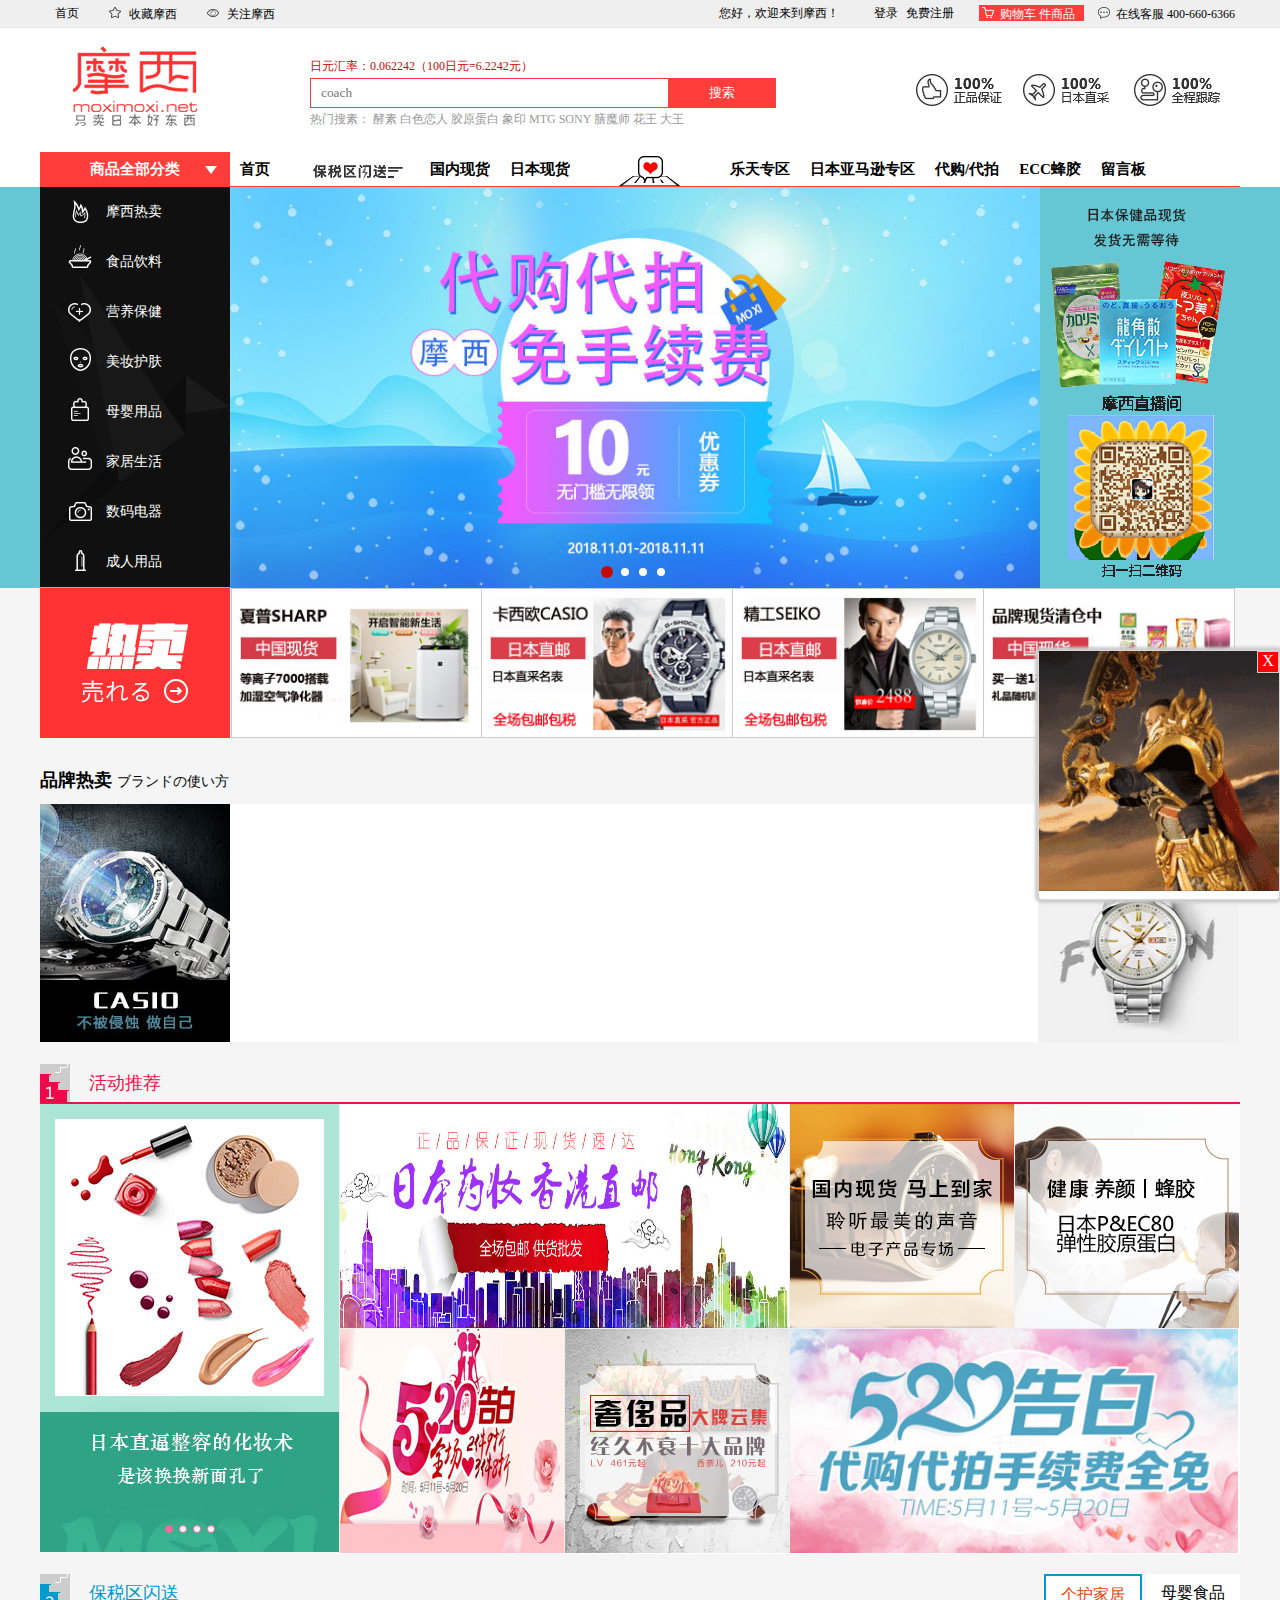
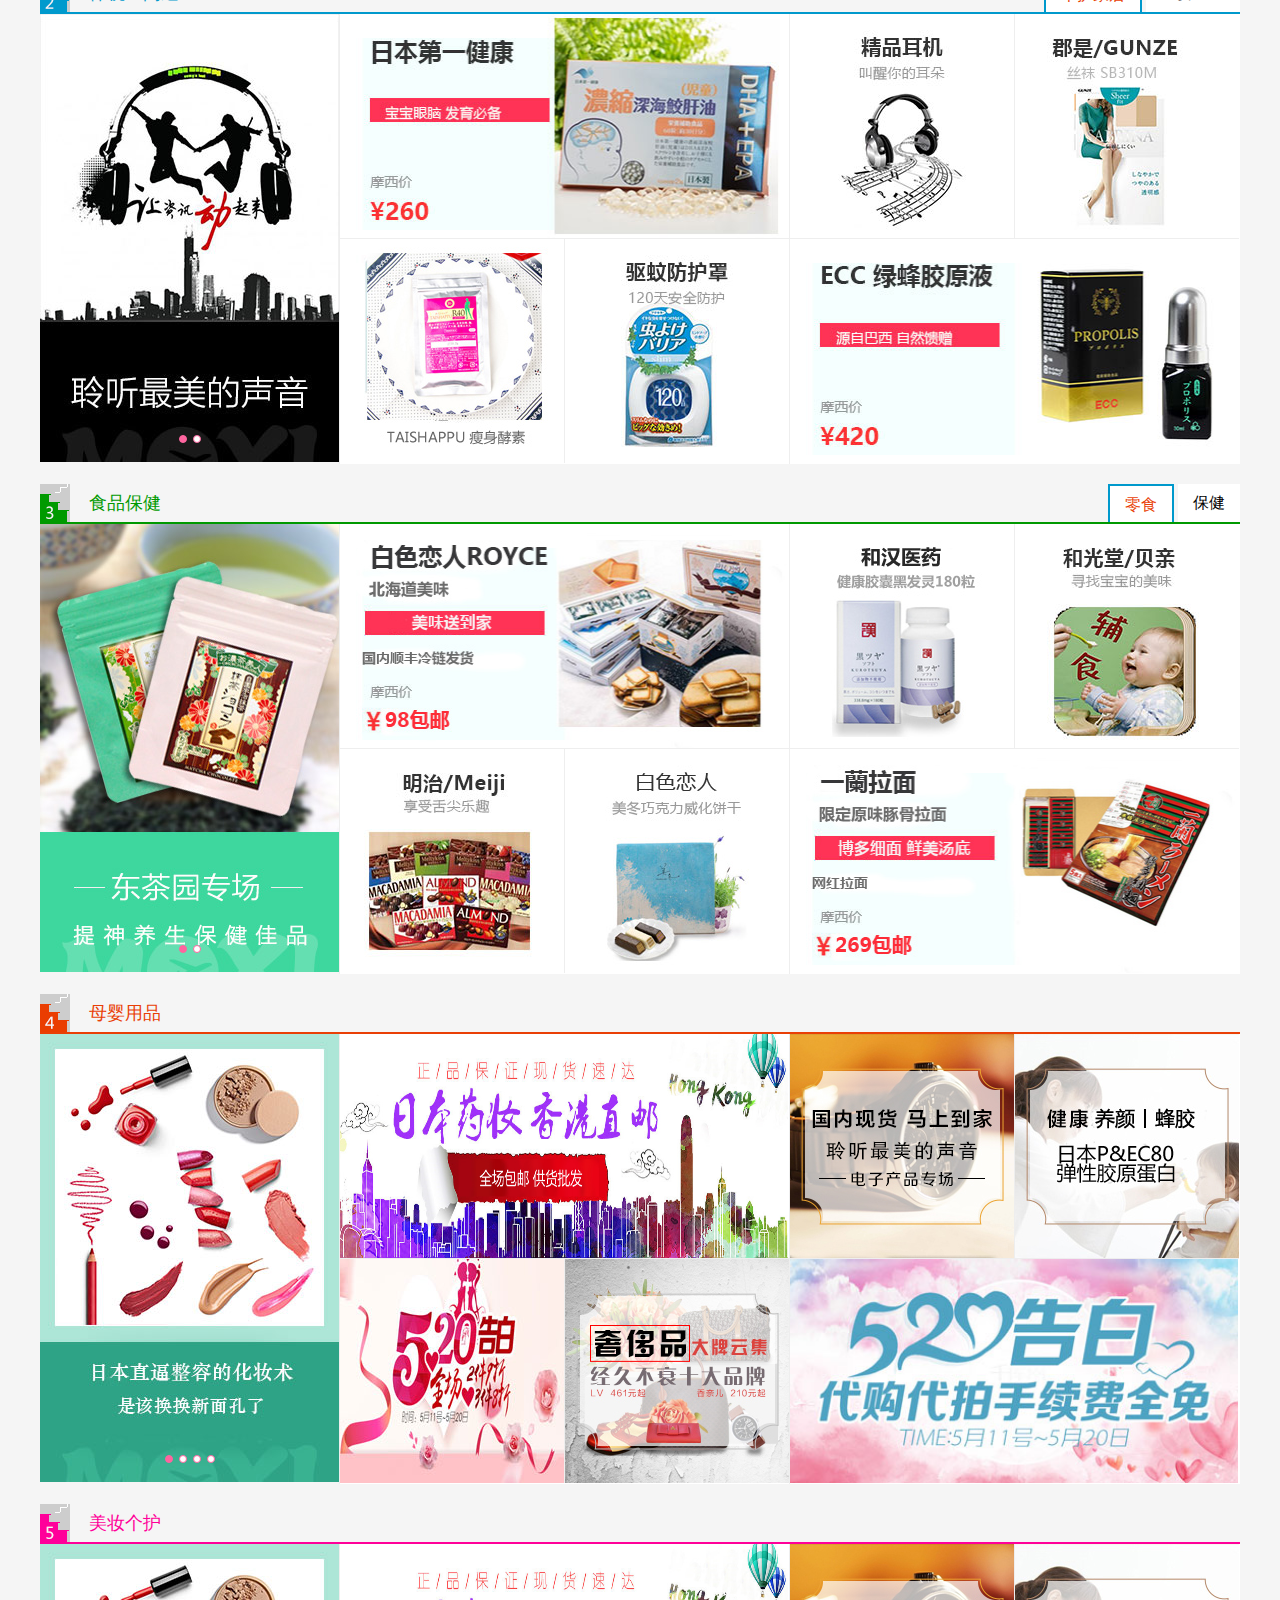
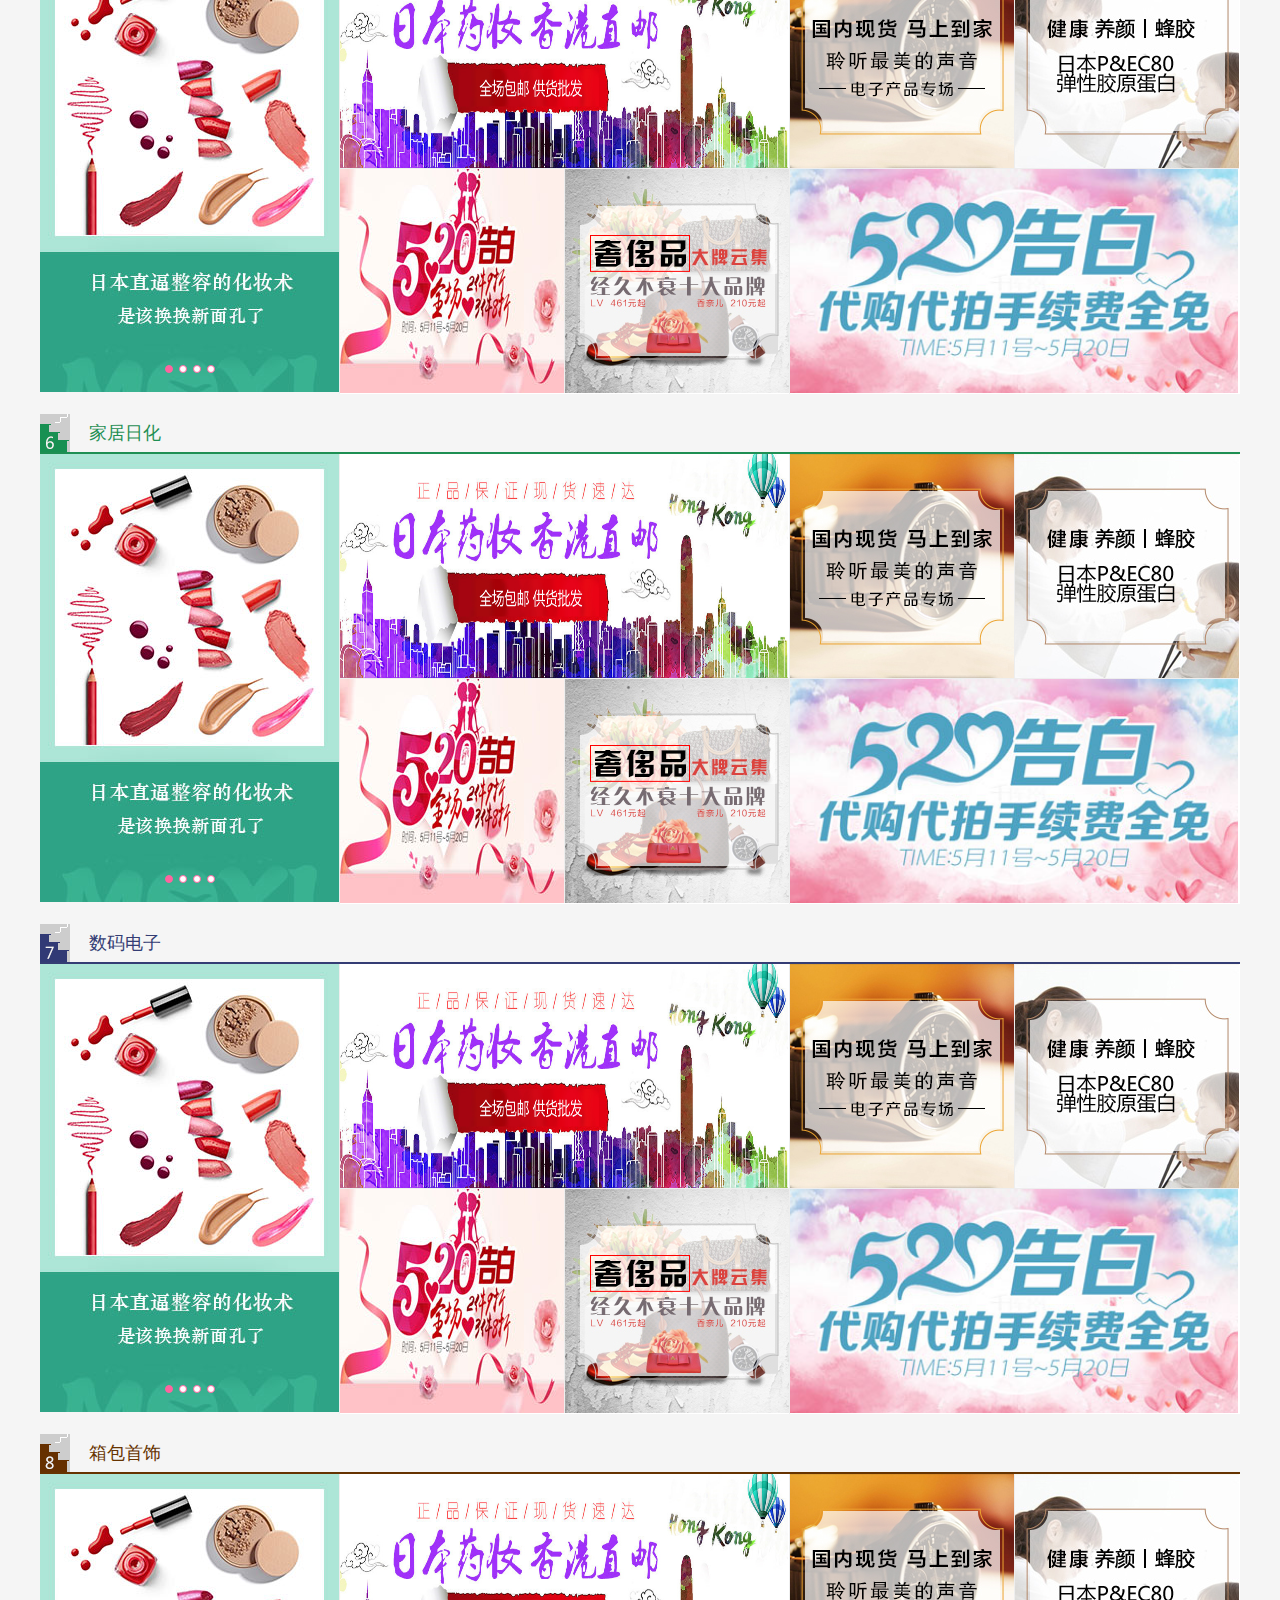
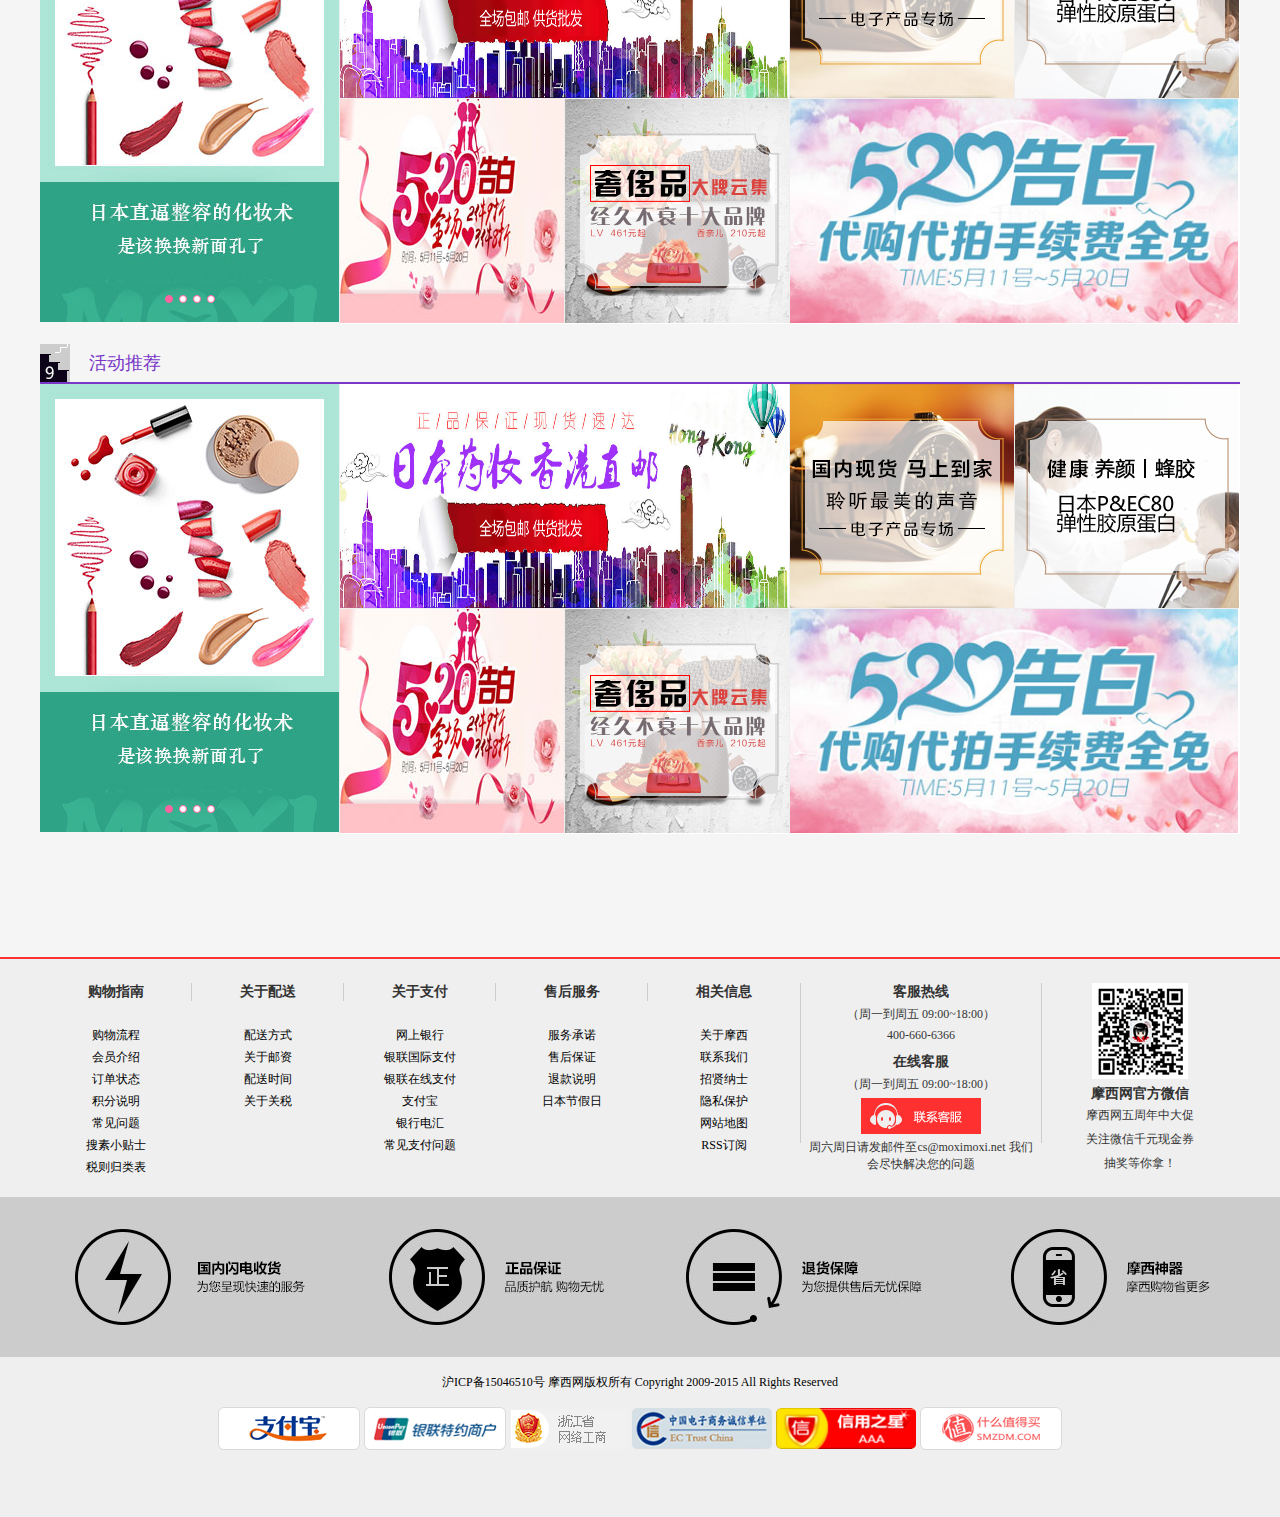
<file: index.html>
<!DOCTYPE html>
<html lang="en">

<head>
    <meta charset="UTF-8">
    <title>摩西网-只卖日本好东西_日本代购网站_日本亚马逊官网代购</title>
    <link rel="icon" href="img/icontitle.png">
    <link rel="stylesheet" href="css/base.css">
    <link rel="stylesheet" href="css/index.css">
    <link rel="stylesheet" href="css/prompt.css">
    <!-- <script src="lib/jquery-1.10.1.min.js"></script>
    <script src="lib/jquery.cookie.js"></script>
    <script src="lib/mycool.js"></script>
    <script src="js/prompt.js"></script>
    <script src="js/comHeader.js"></script>
    <script src="js/index.js"></script> -->

    <script src="lib/require.js" data-main="js/main.js"></script>
</head>

<body>
    <div id="moximoxi">
        <header>
            <!-- 头部信息栏 -->
            <div class="header_top">
                <div class="container">
                    <ul class="insideLeft fl">
                        <li>
                            <a href="index.html">首页</a>
                        </li>
                        <li>
                            <a href="javascript:;">
                                <span></span>收藏摩西</a>
                        </li>
                        <li>
                            <a id="attenMoxi" href="javascript:;">
                                <span></span>关注摩西</a>
                        </li>
                        <div id="attention" class="attention">
                            <img src="img/code.png" alt="">
                        </div>
                    </ul>
                    <ul class="insideRight fr">
                        <li>您好，欢迎来到摩西！</li>
                        <li class="login" id="userinf">
                            <a href="html/login.html">登录</a>
                            <a href="html/login.html">免费注册</a>
                        </li>
                        <li class="toCart">
                            <a href="html/cart.html">
                                <span></span>购物车<i id="carNum">&nbsp;</i>件商品</a>
                        </li>
                        <li>
                            <a href="javascript:;">
                                <span></span>在线客服 400-660-6366</a>
                        </li>
                    </ul>
                </div>
            </div>
            <!-- 头部搜素栏logo -->
            <div class="header_main">
                <div class="container">
                    <div class="header_content">
                        <h1>
                            <a href="javascript:;">
                                <img src="img/logo.png" alt="">
                                <img src="img/logoletter.png" alt="">
                            </a>
                        </h1>
                        <div class="search">
                            <p>日元汇率：0.062242（100日元=6.2242元）</p>
                            <p class="searchInput">
                                <input type="text" name="" id="searchBox" placeholder="coach">
                                <input type="button" name="" id="searchButton" value="搜索">
                            </p>
                            <p>
                                热门搜素：
                                <a href="javascript:;">酵素</a>
                                <a href="javascript:;">白色恋人</a>
                                <a href="javascript:;">胶原蛋白</a>
                                <a href="javascript:;">象印</a>
                                <a href="javascript:;">MTG</a>
                                <a href="javascript:;">SONY</a>
                                <a href="javascript:;">膳魔师</a>
                                <a href="javascript:;">花王</a>
                                <a href="javascript:;">大王</a>
                            </p>
                        </div>
                        <div class="notice">
                            <img src="img/header_logo.png" alt="">
                        </div>
                    </div>
                    <!-- 分类商品导航 -->
                    <div class="nav">
                        <div class="categorys">
                            <div class="category fl">商品全部分类</div>
                            <ul id="menu" class="menu">
                                <li>
                                    <a class="m_hot" href="">摩西热卖</a>
                                    <div class="erji">
                                        <dl>
                                            <dt>热门搜素></dt>
                                            <dd>
                                                <a href="html/goodslist.html">面膜</a>
                                                <a href="html/goodslist.html">酵素</a>
                                                <a href="html/goodslist.html">清汁</a>
                                                <a href="html/goodslist.html">美容</a>
                                                <a href="html/goodslist.html">姨妈巾</a>
                                                <a href="html/goodslist.html">白色恋人</a>
                                                <a href="html/goodslist.html">Cosme</a>
                                                <a href="html/goodslist.html">避孕套</a>
                                                <a href="html/goodslist.html">胶原蛋白</a>
                                                <a href="html/goodslist.html">北海道特产</a>
                                            </dd>
                                        </dl>
                                        <dl>
                                            <dt>日本零食></dt>
                                            <dd>
                                                <a href="html/goodslist.html">白色恋人</a>
                                                <a href="html/goodslist.html">卡乐比</a>
                                                <a href="html/goodslist.html">雀巢</a>
                                                <a href="html/goodslist.html">TOKYO</a>
                                                <a href="html/goodslist.html">BANANA</a>
                                                <a href="html/goodslist.html">明治</a>
                                                <a href="html/goodslist.html">花田牧场</a>
                                                <a href="html/goodslist.html">巧克力</a>
                                            </dd>
                                        </dl>
                                        <dl>
                                            <dt>大牌母婴></dt>
                                            <dd>
                                                <a href="html/goodslist.html">花王</a>
                                                <a href="html/goodslist.html">大王</a>
                                                <a href="html/goodslist.html">贝亲</a>
                                                <a href="html/goodslist.html">森永</a>
                                                <a href="html/goodslist.html">和光堂</a>
                                                <a href="html/goodslist.html">固力果</a>
                                                <a href="html/goodslist.html">mama&kids</a>
                                                <a href="html/goodslist.html">Sassy</a>
                                                <a href="html/goodslist.html">爱迪生</a>
                                                <a href="html/goodslist.html">明治</a>
                                                <a href="html/goodslist.html">津山</a>
                                            </dd>
                                        </dl>
                                        <dl>
                                            <dt>保健养生></dt>
                                            <dd>
                                                <a href="html/goodslist.html">东茶园</a>
                                                <a href="html/goodslist.html">大高酵素</a>
                                                <a href="html/goodslist.html">公主酵素</a>
                                                <a href="html/goodslist.html">医食同源</a>
                                                <a href="html/goodslist.html">Manda/万田酵素</a>
                                                <a href="html/goodslist.html">KOBAYASHI/小林制药</a>
                                            </dd>
                                        </dl>
                                        <dl>
                                            <dt>美妆护肤></dt>
                                            <dd>
                                                <a href="html/goodslist.html">Fancl</a>
                                                <a href="html/goodslist.html">Kose/高丝</a>
                                                <a href="html/goodslist.html">DHC</a>
                                                <a href="html/goodslist.html">SK-ll</a>
                                                <a href="html/goodslist.html">SANA豆乳</a>
                                                <a href="html/goodslist.html">肌研</a>
                                                <a href="html/goodslist.html">植村秀</a>
                                                <a href="html/goodslist.html">kiss me</a>
                                                <a href="html/goodslist.html">豆腐の盛田屋</a>
                                            </dd>
                                        </dl>
                                        <dl>
                                            <dt>居家日用></dt>
                                            <dd>
                                                <a href="html/goodslist.html">象印</a>
                                                <a href="html/goodslist.html">虎牌</a>
                                                <a href="html/goodslist.html">孔雀</a>
                                                <a href="html/goodslist.html">狮王LION</a>
                                                <a href="html/goodslist.html">膳魔师</a>
                                                <a href="html/goodslist.html">京瓷</a>
                                                <a href="html/goodslist.html">今治</a>
                                                <a href="html/goodslist.html">Polident/保丽净</a>
                                            </dd>
                                        </dl>
                                        <dl>
                                            <dt>时尚数码></dt>
                                            <dd>
                                                <a href="html/goodslist.html">SONY/索尼</a>
                                                <a href="html/goodslist.html">铁三角/audio-technica</a>
                                                <a href="html/goodslist.html">卡西欧/CASIO</a>
                                                <a href="html/goodslist.html">博士/BOSE</a>
                                                <a href="html/goodslist.html">尼康/NIKON</a>
                                                <a href="html/goodslist.html">宾得-Pantex </a>
                                            </dd>
                                        </dl>
                                    </div>
                                </li>
                                <li>
                                    <a class="m_drink" href="">食品饮料</a>
                                    <div class="erji">
                                        <dl>
                                            <dt>零食坚果></dt>
                                            <dd>
                                                <a href="html/goodslist.html">巧克力</a>
                                                <a href="html/goodslist.html">糖果</a>
                                                <a href="html/goodslist.html">膨化</a>
                                                <a href="html/goodslist.html">肉干肉脯</a>
                                            </dd>
                                        </dl>
                                        <dl>
                                            <dt>饼干糕点></dt>
                                            <dd>
                                                <a href="html/goodslist.html">饼干</a>
                                                <a href="html/goodslist.html">夹心</a>
                                                <a href="html/goodslist.html">糕点</a>
                                            </dd>
                                        </dl>
                                        <dl>
                                            <dt>酒水饮料></dt>
                                            <dd>
                                                <a href="html/goodslist.html">水果蔬汁</a>
                                                <a href="html/goodslist.html">茶</a>
                                                <a href="html/goodslist.html">碳酸饮料</a>
                                                <a href="html/goodslist.html">功能饮料</a>
                                            </dd>
                                        </dl>
                                        <dl>
                                            <dt>咖啡冲调></dt>
                                            <dd>
                                                <a href="html/goodslist.html">麦片</a>
                                                <a href="html/goodslist.html">奶粉</a>
                                                <a href="html/goodslist.html">速溶咖啡</a>
                                                <a href="html/goodslist.html">咖啡豆</a>
                                                <a href="html/goodslist.html">可可粉</a>
                                            </dd>
                                        </dl>
                                    </div>
                                </li>
                                <li>
                                    <a class="m_nutrition" href="">营养保健</a>
                                    <div class="erji">
                                        <dl>
                                            <dt>营养成分></dt>
                                            <dd>
                                                <a href="html/goodslist.html">维生素</a>
                                                <a href="html/goodslist.html">蛋白质</a>
                                            </dd>
                                        </dl>
                                        <dl>
                                            <dt>营养健康></dt>
                                            <dd>
                                                <a href="html/goodslist.html">减肥瘦身</a>
                                                <a href="html/goodslist.html">排毒养颜</a>
                                                <a href="html/goodslist.html">增强免疫/抗疲劳</a>
                                            </dd>
                                        </dl>
                                        <dl>
                                            <dt>调理保健></dt>
                                            <dd>
                                                <a href="html/goodslist.html">减肥丰胸</a>
                                                <a href="html/goodslist.html">家庭药箱</a>
                                            </dd>
                                        </dl>
                                    </div>
                                </li>
                                <li>
                                    <a class="m_beauty" href="">美妆护肤</a>
                                    <div class="erji">
                                        <dl>
                                            <dt>洗发护发></dt>
                                            <dd>
                                                <a href="html/goodslist.html">洗发水</a>
                                                <a href="html/goodslist.html">护发素</a>
                                                <a href="html/goodslist.html">定型</a>
                                                <a href="html/goodslist.html">无硅产品</a>
                                            </dd>
                                        </dl>
                                        <dl>
                                            <dt>沐浴用品></dt>
                                            <dd>
                                                <a href="html/goodslist.html">沐浴露</a>
                                                <a href="html/goodslist.html">香皂</a>
                                                <a href="html/goodslist.html">洗手液</a>
                                                <a href="html/goodslist.html">浴盐</a>
                                                <a href="html/goodslist.html">沐浴套装</a>
                                                <a href="html/goodslist.html">止汗香体</a>
                                                <a href="html/goodslist.html">足部</a>
                                                <a href="html/goodslist.html">手部护理</a>
                                                <a href="html/goodslist.html">身体护理</a>
                                                <a href="html/goodslist.html">身体乳</a>
                                            </dd>
                                        </dl>
                                        <dl>
                                            <dt>面部护肤></dt>
                                            <dd>
                                                <a href="html/goodslist.html">洁面</a>
                                                <a href="html/goodslist.html">面膜</a>
                                                <a href="html/goodslist.html">化妆水</a>
                                                <a href="html/goodslist.html">乳液面霜</a>
                                                <a href="html/goodslist.html">眼霜/眼膜</a>
                                                <a href="html/goodslist.html">去角质/黑头/祛痘</a>
                                                <a href="html/goodslist.html">防晒</a>
                                                <a href="html/goodslist.html">卸妆</a>
                                                <a href="html/goodslist.html">保湿</a>
                                                <a href="html/goodslist.html">美白</a>
                                                <a href="html/goodslist.html">精华/精油</a>
                                            </dd>
                                        </dl>
                                        <dl>
                                            <dt>保健养生></dt>
                                            <dd>
                                                <a href="html/goodslist.html">东茶园</a>
                                                <a href="html/goodslist.html">大高酵素</a>
                                                <a href="html/goodslist.html">公主酵素</a>
                                                <a href="html/goodslist.html">医食同源</a>
                                                <a href="html/goodslist.html">Manda/万田酵素</a>
                                                <a href="html/goodslist.html">KOBAYASHI/小林制药</a>
                                            </dd>
                                        </dl>
                                        <dl>
                                            <dt>彩妆香氛></dt>
                                            <dd>
                                                <a href="html/goodslist.html">BB霜</a>
                                                <a href="html/goodslist.html">粉底</a>
                                                <a href="html/goodslist.html">男士香水</a>
                                                <a href="html/goodslist.html">女士香水</a>
                                                <a href="html/goodslist.html">唇膏/口红</a>
                                                <a href="html/goodslist.html">美甲</a>
                                                <a href="html/goodslist.html">腮红/胭脂</a>
                                                <a href="html/goodslist.html">眉笔/眉粉/眉膏</a>
                                                <a href="html/goodslist.html">假睫毛</a>
                                                <a href="html/goodslist.html">睫毛膏/增长液</a>
                                                <a href="html/goodslist.html">眼线</a>
                                                <a href="html/goodslist.html">蜜粉/散粉</a>
                                                <a href="html/goodslist.html">粉饼</a>
                                            </dd>
                                        </dl>
                                        <dl>
                                            <dt>女性护理></dt>
                                            <dd>
                                                <a href="html/goodslist.html">护垫</a>
                                            </dd>
                                        </dl>
                                        <dl>
                                            <dt>口腔护理></dt>
                                            <dd>
                                                <a href="html/goodslist.html">牙刷/电动牙刷</a>
                                                <a href="html/goodslist.html">牙膏</a>
                                                <a href="html/goodslist.html">牙粉/牙贴</a>
                                                <a href="html/goodslist.html">牙线/牙线棒</a>
                                                <a href="html/goodslist.html">儿童口腔护理</a>
                                            </dd>
                                        </dl>
                                    </div>
                                </li>
                                <li>
                                    <a class="m_baby" href="">母婴用品</a>
                                    <div class="erji">
                                        <dl>
                                            <dt>奶粉辅食></dt>
                                            <dd>
                                                <a href="html/goodslist.html">奶粉</a>
                                                <a href="html/goodslist.html">米粉/菜粉</a>
                                                <a href="html/goodslist.html">宝宝零食</a>
                                                <a href="html/goodslist.html">面条/粥饭</a>
                                                <a href="html/goodslist.html">果泥/果汁/菜泥/肉泥</a>
                                            </dd>
                                        </dl>
                                        <dl>
                                            <dt>尿裤湿巾></dt>
                                            <dd>
                                                <a href="html/goodslist.html">纸尿裤</a>
                                                <a href="html/goodslist.html">拉拉裤</a>
                                                <a href="html/goodslist.html">婴儿湿巾</a>
                                            </dd>
                                        </dl>
                                        <dl>
                                            <dt>宝宝喂养></dt>
                                            <dd>
                                                <a href="html/goodslist.html">奶瓶</a>
                                                <a href="html/goodslist.html">奶嘴</a>
                                                <a href="html/goodslist.html">牙胶安抚</a>
                                                <a href="html/goodslist.html">暖奶/消毒</a>
                                                <a href="html/goodslist.html">餐具</a>
                                                <a href="html/goodslist.html">水壶/水杯</a>
                                            </dd>
                                        </dl>
                                        <dl>
                                            <dt>宝宝洗护></dt>
                                            <dd>
                                                <a href="html/goodslist.html">宝宝护肤</a>
                                                <a href="html/goodslist.html">宝宝洗浴</a>
                                                <a href="html/goodslist.html">洗衣液/皂</a>
                                                <a href="html/goodslist.html">驱蚊防蚊</a>
                                            </dd>
                                        </dl>
                                        <dl>
                                            <dt>孕妈专区></dt>
                                            <dd>
                                                <a href="html/goodslist.html">营养品</a>
                                                <a href="html/goodslist.html">产后修复</a>
                                                <a href="html/goodslist.html">孕期化妆品</a>
                                            </dd>
                                        </dl>
                                        <dl>
                                            <dt>安全出行></dt>
                                            <dd>
                                                <a href="html/goodslist.html">安全座椅</a>
                                                <a href="html/goodslist.html">学步车</a>
                                            </dd>
                                        </dl>
                                        <dl>
                                            <dt>宝宝玩具></dt>
                                            <dd>
                                                <a href="html/goodslist.html">益智玩具</a>
                                                <a href="html/goodslist.html">模型</a>
                                            </dd>
                                        </dl>
                                    </div>
                                </li>
                                <li>
                                    <a class="m_home" href="">家居生活</a>
                                    <div class="erji">
                                        <dl>
                                            <dt>厨房用具></dt>
                                            <dd>
                                                <a href="html/goodslist.html">烹饪锅具</a>
                                                <a href="html/goodslist.html">刀具菜板</a>
                                                <a href="html/goodslist.html">厨房配件</a>
                                                <a href="html/goodslist.html">水具/酒具</a>
                                                <a href="html/goodslist.html">餐具</a>
                                                <a href="html/goodslist.html">茶具/咖啡具</a>
                                            </dd>
                                        </dl>
                                        <dl>
                                            <dt>生活用品></dt>
                                            <dd>
                                                <a href="html/goodslist.html">水壶/水杯</a>
                                                <a href="html/goodslist.html">毛巾</a>
                                                <a href="html/goodslist.html">浴巾</a>
                                                <a href="html/goodslist.html">收纳用品</a>
                                                <a href="html/goodslist.html">净化除味</a>
                                                <a href="html/goodslist.html">纸品湿巾</a>
                                                <a href="html/goodslist.html">衣物清洁</a>
                                                <a href="html/goodslist.html">家庭清洁</a>
                                                <a href="html/goodslist.html">驱虫用品</a>
                                            </dd>
                                        </dl>
                                    </div>
                                </li>
                                <li>
                                    <a class="m_digital" href="">数码电器</a>
                                    <div class="erji">
                                        <dl>
                                            <dt>家用小电器></dt>
                                            <dd>
                                                <a href="html/goodslist.html">电饭煲</a>
                                                <a href="html/goodslist.html">空气净化器</a>
                                                <a href="html/goodslist.html">微波炉/烤箱</a>
                                                <a href="html/goodslist.html">面包机/松饼机</a>
                                                <a href="html/goodslist.html">厨余处理</a>
                                            </dd>
                                        </dl>
                                        <dl>
                                            <dt>美容健康></dt>
                                            <dd>
                                                <a href="html/goodslist.html">美容仪</a>
                                                <a href="html/goodslist.html">剃须刀</a>
                                                <a href="html/goodslist.html">按摩器</a>
                                            </dd>
                                        </dl>
                                        <dl>
                                            <dt>汽车装饰></dt>
                                            <dd>
                                                <a href="html/goodslist.html">脚垫</a>
                                                <a href="html/goodslist.html">坐垫</a>
                                                <a href="html/goodslist.html">座套</a>
                                                <a href="html/goodslist.html">头枕腰靠</a>
                                                <a href="html/goodslist.html">空气净化</a>
                                                <a href="html/goodslist.html">车内饰品</a>
                                            </dd>
                                        </dl>
                                        <dl>
                                            <dt>摄影摄像></dt>
                                            <dd>
                                                <a href="html/goodslist.html">数码相机</a>
                                                <a href="html/goodslist.html">镜头</a>
                                            </dd>
                                        </dl>
                                        <dl>
                                            <dt>时尚影音></dt>
                                            <dd>
                                                <a href="html/goodslist.html">耳机/耳麦</a>
                                                <a href="html/goodslist.html">音箱/音响</a>
                                                <a href="html/goodslist.html">MP3/MP4</a>
                                                <a href="html/goodslist.html">手机耳机</a>
                                            </dd>
                                        </dl>
                                        <dl>
                                            <dt>智能设备></dt>
                                            <dd>
                                                <a href="html/goodslist.html">智能手环</a>
                                                <a href="html/goodslist.html">健康检测</a>
                                                <a href="html/goodslist.html">智能配饰</a>
                                            </dd>
                                        </dl>
                                        <dl>
                                            <dt>办公用品></dt>
                                            <dd>
                                                <a href="html/goodslist.html">笔类</a>
                                                <a href="html/goodslist.html">本类</a>
                                                <a href="html/goodslist.html">办公周边</a>
                                            </dd>
                                        </dl>
                                    </div>
                                </li>
                                <li>
                                    <a class="m_adult" href="">成人用品</a>
                                    <div class="erji">
                                        <dl>
                                            <dt>计生用品></dt>
                                            <dd>
                                                <a href="html/goodslist.html">超薄避孕套</a>
                                                <a href="html/goodslist.html">特色安全套</a>
                                            </dd>
                                        </dl>
                                        <dl>
                                            <dt>女性用品></dt>
                                            <dd>
                                                <a href="">转震棒</a>
                                            </dd>
                                        </dl>
                                    </div>
                                </li>
                            </ul>
                        </div>

                        <ul class="navtitle fl">
                            <li>
                                <a href="">首页</a>
                            </li>
                            <li>
                                <a href="html/goodslist.html">
                                    <img src="img/3013191871.gif" alt="">
                                </a>
                            </li>
                            <li>
                                <a href="html/goodslist.html">国内现货</a>
                            </li>
                            <li>
                                <a href="html/goodslist.html">日本现货</a>
                            </li>
                            <li>
                                <a href="html/goodslist.html">
                                    <img src="img/2100501098.gif" alt="">
                                </a>
                            </li>
                            <li>
                                <a href="html/goodslist.html">乐天专区</a>
                            </li>
                            <li>
                                <a href="html/goodslist.html">日本亚马逊专区</a>
                            </li>
                            <li>
                                <a href="html/goodslist.html">代购/代拍</a>
                            </li>
                            <li>
                                <a href="html/goodslist.html">ECC蜂胶</a>
                            </li>
                            <li>
                                <a href="html/goodslist.html">留言板</a>
                            </li>
                        </ul>
                    </div>
                </div>
            </div>
        </header>
        <!-- 轮播图 -->
        <div class="banner" id="banner">
            <div class="container">
                <div class="lunbo fl" id="bannerList">
                    <ul class="banner_img">
                        <li>
                            <a href="">
                                <img src="img/5636767627061793291.jpg" alt="">
                            </a>
                        </li>
                        <li>
                            <a href="">
                                <img src="img/5636234567619694777.jpg" alt="">
                            </a>
                        </li>
                        <li>
                            <a href="">
                                <img src="img/5636069726369697654.jpg" alt="">
                            </a>
                        </li>
                        <li>
                            <a href="">
                                <img src="img/5636093618406645325.jpg" alt="">
                            </a>
                        </li>
                    </ul>
                    <p class="banner_light" id="bannerLight">
                        <span class="active"></span>
                        <span></span>
                        <span></span>
                        <span></span>
                    </p>
                </div>
                <div class="banner_right fr">
                    <img src="img/86636218225114690830.png" title="日本进口保健">
                    <img src="img/85636264695283750612.png" title="调料">
                </div>
            </div>
        </div>
        <!-- 热门商品推荐 商品分类 -->
        <main>
            <div class="container">
                <!-- 热卖 -->
                <div class="hotSales">
                    <ul>
                        <li>
                            <a href="html/goodslist.html">
                                <img src="img/hotsale.png" alt="">
                            </a>
                        </li>
                        <li class="imgHover">
                            <a href="html/goodslist.html">
                                <img src="img/85636731248952152857.jpg" alt="">
                            </a>
                        </li>
                        <li class="imgHover">
                            <a href="html/goodslist.html">
                                <img src="img/85636578355553088664.jpg" alt="">
                            </a>
                        </li>
                        <li class="imgHover">
                            <a href="html/goodslist.html">
                                <img src="img/85636578362591838664.jpg" alt="">
                            </a>
                        </li>
                        <li class="imgHover">
                            <a href="html/goodslist.html">
                                <img src="img/85636731245930277857.jpg" alt="">
                            </a>
                        </li>
                    </ul>
                </div>
                <!-- 品牌热卖 -->
                <div class="bandSales">
                    <h2>
                        <a href="html/goodslist.html">品牌热卖
                            <span> ブランドの使い方 </span>
                        </a>
                    </h2>
                    <div class="inBandSales">
                        <div class="inBandSalesL fl">
                            <a href="html/goodslist.html">
                                <img src="img/85636592331959807492.jpg" alt="">
                            </a>
                        </div>
                        <div class="inBandSalesC fl">
                            <ul id="inBandSalesList">
                                
                            </ul>
                        </div>
                        <div class="inBandSalesR fl">
                            <a href="html/goodslist.html">
                                <img src="img/85636592331989026242.jpg" alt="">
                            </a>
                        </div>
                    </div>
                </div>
                <!-- 类目 -->
                <div class="main_recommend" id="recommend">
                    <div class="con f1">
                        <div class="f_title">
                            <span class="title_icon"></span>
                            <b>活动推荐</b>
                        </div>
                        <div class="f_con">
                            <div class="f_slider fl" id="f1">
                                <ul>
                                    <li>
                                        <a href="html/goodslist.html">
                                            <img src="img/86636222337308355997.jpg" alt="">
                                        </a>
                                    </li>
                                    <li>
                                        <a href="html/goodslist.html">
                                            <img src="img/10636070525039228904.jpg" alt="">
                                        </a>
                                    </li>
                                    <li>
                                        <a href="html/goodslist.html">
                                            <img src="img/86636223435780430425.jpg" alt="">
                                        </a>
                                    </li>
                                    <li>
                                        <a href="html/goodslist.html">
                                            <img src="img/96635962490714880916.jpg" alt="">
                                        </a>
                                    </li>
                                </ul>
                                <p>
                                    <span class="active"></span>
                                    <span></span>
                                    <span></span>
                                    <span></span>
                                </p>
                            </div>
                            <div class="f_right fl">
                                <div class="f_right_img">
                                    <a href="html/goodslist.html">
                                        <img src="img/85636592340659026242.jpg" alt="">
                                    </a>
                                </div>
                                <div class="f_right_img">
                                    <a class="firstImg" href="html/goodslist.html">
                                        <img src="img/5636076408145166404.jpg" alt="">
                                    </a>
                                    <a href="html/goodslist.html">
                                        <img src="img/85636592346612463742.jpg" alt="">
                                    </a>
                                </div>
                                <div class="f_right_img">
                                    <a class="firstImg" href="html/goodslist.html">
                                        <img src="img/86636307199414337356.jpg" alt="">
                                    </a>
                                    <a href="html/goodslist.html">
                                        <img src="img/5636076409735947654.jpg" alt="">
                                    </a>
                                </div>
                                <div class="f_right_img">
                                    <a href="html/goodslist.html">
                                        <img src="img/86636307199990743606.jpg" alt="">
                                    </a>
                                </div>
                            </div>
                        </div>

                    </div>
                    <div class="con f2" id="con_f2">
                        <div class="f_title">
                            <span class="title_icon"></span>
                            <b>保税区闪送</b>
                            <div class="itemcard fr" id="itemcardBtn2">
                                <span class="active">个护家居</span>
                                <span>母婴食品</span>
                            </div>
                        </div>
                        <div class="f_con">
                            <div class="f_slider fl" id="f2">
                                <ul>
                                    <li>
                                        <a href="html/goodslist.html">
                                            <img src="img/86636222338984230895.jpg" alt="">
                                        </a>
                                    </li>
                                    <li>
                                        <a href="html/goodslist.html">
                                            <img src="img/86636084102977183952.jpg" alt="">
                                        </a>
                                    </li>
                                </ul>
                                <p>
                                    <span class="active"></span>
                                    <span></span>
                                </p>
                            </div>
                            <div class="f_right fl">
                                <div class="f_right_img">
                                    <a href="html/goodslist.html">
                                        <img src="img/86636407481269746178.jpg" alt="">
                                    </a>
                                </div>
                                <div class="f_right_img">
                                    <a class="firstImg" href="html/goodslist.html">
                                        <img src="img/86636407485138183678.jpg" alt="">
                                    </a>
                                    <a href="html/goodslist.html">
                                        <img src="img/86636251062425828205.jpg" alt="">
                                    </a>
                                </div>
                                <div class="f_right_img">
                                    <a class="firstImg" href="html/goodslist.html">
                                        <img src="img/85636609577349495092.jpg" alt="">
                                    </a>
                                    <a href="html/goodslist.html">
                                        <img src="img/86636250838353879825.jpg" alt="">
                                    </a>
                                </div>
                                <div class="f_right_img">
                                    <a href="html/goodslist.html">
                                        <img src="img/86636437581203932743.jpg" alt="">
                                    </a>
                                </div>
                            </div>
                        </div>
                        <div class="f_con f_con2">
                            <div class="f_slider fl" id="f2_2">
                                <ul>
                                    <li>
                                        <a href="html/goodslist.html">
                                            <img src="img/86636222337308355997.jpg" alt="">
                                        </a>
                                    </li>
                                    <li>
                                        <a href="html/goodslist.html">
                                            <img src="img/10636070525039228904.jpg" alt="">
                                        </a>
                                    </li>
                                    <li>
                                        <a href="html/goodslist.html">
                                            <img src="img/86636223435780430425.jpg" alt="">
                                        </a>
                                    </li>
                                    <li>
                                        <a href="html/goodslist.html">
                                            <img src="img/96635962490714880916.jpg" alt="">
                                        </a>
                                    </li>
                                </ul>
                                <p>
                                    <span class="active"></span>
                                    <span></span>
                                    <span></span>
                                    <span></span>
                                </p>
                            </div>
                            <div class="f_right fl">
                                <div class="f_right_img">
                                    <a href="html/goodslist.html">
                                        <img src="img/85636592340659026242.jpg" alt="">
                                    </a>
                                </div>
                                <div class="f_right_img">
                                    <a class="firstImg" href="html/goodslist.html">
                                        <img src="img/5636076408145166404.jpg" alt="">
                                    </a>
                                    <a href="html/goodslist.html">
                                        <img src="img/85636592346612463742.jpg" alt="">
                                    </a>
                                </div>
                                <div class="f_right_img">
                                    <a class="firstImg" href="html/goodslist.html">
                                        <img src="img/86636307199414337356.jpg" alt="">
                                    </a>
                                    <a href="html/goodslist.html">
                                        <img src="img/5636076409735947654.jpg" alt="">
                                    </a>
                                </div>
                                <div class="f_right_img">
                                    <a href="html/goodslist.html">
                                        <img src="img/86636307199990743606.jpg" alt="">
                                    </a>
                                </div>
                            </div>
                        </div>
                    </div>
                    <div class="con f3" id="con_f3">
                        <div class="f_title">
                            <span class="title_icon"></span>
                            <b>食品保健</b>
                            <div class="itemcard fr" id="itemcardBtn3">
                                <span class="active">零食</span>
                                <span>保健</span>
                            </div>
                        </div>
                        <div class="f_con">
                            <div class="f_slider fl" id="f3">
                                <ul>
                                    <li>
                                        <a href="html/goodslist.html">
                                            <img src="img/85636614771934807620.jpg" alt="">
                                        </a>
                                    </li>
                                    <li>
                                        <a href="html/goodslist.html">
                                            <img src="img/96635962489971912166.jpg" alt="">
                                        </a>
                                    </li>
                                </ul>
                                <p>
                                    <span class="active"></span>
                                    <span></span>
                                </p>
                            </div>
                            <div class="f_right fl">
                                <div class="f_right_img">
                                    <a href="html/goodslist.html">
                                        <img src="img/85636619835241819679.jpg" alt="">
                                    </a>
                                </div>
                                <div class="f_right_img">
                                    <a class="firstImg" href="html/goodslist.html">
                                        <img src="img/85636619847994713797.jpg" alt="">
                                    </a>
                                    <a href="html/goodslist.html">
                                        <img src="img/86636221563456266762.jpg" alt="">
                                    </a>
                                </div>
                                <div class="f_right_img">
                                    <a class="firstImg" href="html/goodslist.html">
                                        <img src="img/86636221559053392620.jpg" alt="">
                                    </a>
                                    <a href="html/goodslist.html">
                                        <img src="img/85636072126605635154.jpg" alt="">
                                    </a>
                                </div>
                                <div class="f_right_img">
                                    <a href="html/goodslist.html">
                                        <img src="img/85636619844372659366.jpg" alt="">
                                    </a>
                                </div>
                            </div>
                        </div>
                        <div class="f_con f_con3">
                            <div class="f_slider fl" id="f3_2">
                                <ul>
                                    <li>
                                        <a href="html/goodslist.html">
                                            <img src="img/86636222337308355997.jpg" alt="">
                                        </a>
                                    </li>
                                    <li>
                                        <a href="html/goodslist.html">
                                            <img src="img/10636070525039228904.jpg" alt="">
                                        </a>
                                    </li>
                                    <li>
                                        <a href="html/goodslist.html">
                                            <img src="img/86636223435780430425.jpg" alt="">
                                        </a>
                                    </li>
                                    <li>
                                        <a href="html/goodslist.html">
                                            <img src="img/96635962490714880916.jpg" alt="">
                                        </a>
                                    </li>
                                </ul>
                                <p>
                                    <span class="active"></span>
                                    <span></span>
                                    <span></span>
                                    <span></span>
                                </p>
                            </div>
                            <div class="f_right fl">
                                <div class="f_right_img">
                                    <a href="html/goodslist.html">
                                        <img src="img/85636592340659026242.jpg" alt="">
                                    </a>
                                </div>
                                <div class="f_right_img">
                                    <a class="firstImg" href="html/goodslist.html">
                                        <img src="img/5636076408145166404.jpg" alt="">
                                    </a>
                                    <a href="html/goodslist.html">
                                        <img src="img/85636592346612463742.jpg" alt="">
                                    </a>
                                </div>
                                <div class="f_right_img">
                                    <a class="firstImg" href="html/goodslist.html">
                                        <img src="img/86636307199414337356.jpg" alt="">
                                    </a>
                                    <a href="html/goodslist.html">
                                        <img src="img/5636076409735947654.jpg" alt="">
                                    </a>
                                </div>
                                <div class="f_right_img">
                                    <a href="html/goodslist.html">
                                        <img src="img/86636307199990743606.jpg" alt="">
                                    </a>
                                </div>
                            </div>
                        </div>
                    </div>
                    <div class="con f4">
                        <div class="f_title">
                            <span class="title_icon"></span>
                            <b>母婴用品</b>
                        </div>
                        <div class="f_con">
                            <div class="f_slider fl" id="f4">
                                <ul>
                                    <li>
                                        <a href="html/goodslist.html">
                                            <img src="img/86636222337308355997.jpg" alt="">
                                        </a>
                                    </li>
                                    <li>
                                        <a href="html/goodslist.html">
                                            <img src="img/10636070525039228904.jpg" alt="">
                                        </a>
                                    </li>
                                    <li>
                                        <a href="html/goodslist.html">
                                            <img src="img/86636223435780430425.jpg" alt="">
                                        </a>
                                    </li>
                                    <li>
                                        <a href="html/goodslist.html">
                                            <img src="img/96635962490714880916.jpg" alt="">
                                        </a>
                                    </li>
                                </ul>
                                <p>
                                    <span class="active"></span>
                                    <span></span>
                                    <span></span>
                                    <span></span>
                                </p>
                            </div>
                            <div class="f_right fl">
                                <div class="f_right_img">
                                    <a href="html/goodslist.html">
                                        <img src="img/85636592340659026242.jpg" alt="">
                                    </a>
                                </div>
                                <div class="f_right_img">
                                    <a class="firstImg" href="html/goodslist.html">
                                        <img src="img/5636076408145166404.jpg" alt="">
                                    </a>
                                    <a href="html/goodslist.html">
                                        <img src="img/85636592346612463742.jpg" alt="">
                                    </a>
                                </div>
                                <div class="f_right_img">
                                    <a class="firstImg" href="html/goodslist.html">
                                        <img src="img/86636307199414337356.jpg" alt="">
                                    </a>
                                    <a href="html/goodslist.html">
                                        <img src="img/5636076409735947654.jpg" alt="">
                                    </a>
                                </div>
                                <div class="f_right_img">
                                    <a href="html/goodslist.html">
                                        <img src="img/86636307199990743606.jpg" alt="">
                                    </a>
                                </div>
                            </div>
                        </div>
                    </div>
                    <div class="con f5">
                        <div class="f_title">
                            <span class="title_icon"></span>
                            <b>美妆个护</b>
                        </div>
                        <div class="f_con">
                            <div class="f_slider fl" id="f5">
                                <ul>
                                    <li>
                                        <a href="html/goodslist.html">
                                            <img src="img/86636222337308355997.jpg" alt="">
                                        </a>
                                    </li>
                                    <li>
                                        <a href="html/goodslist.html">
                                            <img src="img/10636070525039228904.jpg" alt="">
                                        </a>
                                    </li>
                                    <li>
                                        <a href="html/goodslist.html">
                                            <img src="img/86636223435780430425.jpg" alt="">
                                        </a>
                                    </li>
                                    <li>
                                        <a href="html/goodslist.html">
                                            <img src="img/96635962490714880916.jpg" alt="">
                                        </a>
                                    </li>
                                </ul>
                                <p>
                                    <span class="active"></span>
                                    <span></span>
                                    <span></span>
                                    <span></span>
                                </p>
                            </div>
                            <div class="f_right fl">
                                <div class="f_right_img">
                                    <a href="html/goodslist.html">
                                        <img src="img/85636592340659026242.jpg" alt="">
                                    </a>
                                </div>
                                <div class="f_right_img">
                                    <a class="firstImg" href="html/goodslist.html">
                                        <img src="img/5636076408145166404.jpg" alt="">
                                    </a>
                                    <a href="html/goodslist.html">
                                        <img src="img/85636592346612463742.jpg" alt="">
                                    </a>
                                </div>
                                <div class="f_right_img">
                                    <a class="firstImg" href="html/goodslist.html">
                                        <img src="img/86636307199414337356.jpg" alt="">
                                    </a>
                                    <a href="html/goodslist.html">
                                        <img src="img/5636076409735947654.jpg" alt="">
                                    </a>
                                </div>
                                <div class="f_right_img">
                                    <a href="html/goodslist.html">
                                        <img src="img/86636307199990743606.jpg" alt="">
                                    </a>
                                </div>
                            </div>
                        </div>
                    </div>
                    <div class="con f6">
                        <div class="f_title">
                            <span class="title_icon"></span>
                            <b>家居日化</b>
                        </div>
                        <div class="f_con">
                            <div class="f_slider fl" id="f6">
                                <ul>
                                    <li>
                                        <a href="html/goodslist.html">
                                            <img src="img/86636222337308355997.jpg" alt="">
                                        </a>
                                    </li>
                                    <li>
                                        <a href="html/goodslist.html">
                                            <img src="img/10636070525039228904.jpg" alt="">
                                        </a>
                                    </li>
                                    <li>
                                        <a href="html/goodslist.html">
                                            <img src="img/86636223435780430425.jpg" alt="">
                                        </a>
                                    </li>
                                    <li>
                                        <a href="html/goodslist.html">
                                            <img src="img/96635962490714880916.jpg" alt="">
                                        </a>
                                    </li>
                                </ul>
                                <p>
                                    <span class="active"></span>
                                    <span></span>
                                    <span></span>
                                    <span></span>
                                </p>
                            </div>
                            <div class="f_right fl">
                                <div class="f_right_img">
                                    <a href="html/goodslist.html">
                                        <img src="img/85636592340659026242.jpg" alt="">
                                    </a>
                                </div>
                                <div class="f_right_img">
                                    <a class="firstImg" href="html/goodslist.html">
                                        <img src="img/5636076408145166404.jpg" alt="">
                                    </a>
                                    <a href="html/goodslist.html">
                                        <img src="img/85636592346612463742.jpg" alt="">
                                    </a>
                                </div>
                                <div class="f_right_img">
                                    <a class="firstImg" href="html/goodslist.html">
                                        <img src="img/86636307199414337356.jpg" alt="">
                                    </a>
                                    <a href="html/goodslist.html">
                                        <img src="img/5636076409735947654.jpg" alt="">
                                    </a>
                                </div>
                                <div class="f_right_img">
                                    <a href="html/goodslist.html">
                                        <img src="img/86636307199990743606.jpg" alt="">
                                    </a>
                                </div>
                            </div>
                        </div>
                    </div>
                    <div class="con f7">
                        <div class="f_title">
                            <span class="title_icon"></span>
                            <b>数码电子</b>
                        </div>
                        <div class="f_con">
                            <div class="f_slider fl" id="f7">
                                <ul>
                                    <li>
                                        <a href="html/goodslist.html">
                                            <img src="img/86636222337308355997.jpg" alt="">
                                        </a>
                                    </li>
                                    <li>
                                        <a href="html/goodslist.html">
                                            <img src="img/10636070525039228904.jpg" alt="">
                                        </a>
                                    </li>
                                    <li>
                                        <a href="html/goodslist.html">
                                            <img src="img/86636223435780430425.jpg" alt="">
                                        </a>
                                    </li>
                                    <li>
                                        <a href="html/goodslist.html">
                                            <img src="img/96635962490714880916.jpg" alt="">
                                        </a>
                                    </li>
                                </ul>
                                <p>
                                    <span class="active"></span>
                                    <span></span>
                                    <span></span>
                                    <span></span>
                                </p>
                            </div>
                            <div class="f_right fl">
                                <div class="f_right_img">
                                    <a href="html/goodslist.html">
                                        <img src="img/85636592340659026242.jpg" alt="">
                                    </a>
                                </div>
                                <div class="f_right_img">
                                    <a class="firstImg" href="html/goodslist.html">
                                        <img src="img/5636076408145166404.jpg" alt="">
                                    </a>
                                    <a href="html/goodslist.html">
                                        <img src="img/85636592346612463742.jpg" alt="">
                                    </a>
                                </div>
                                <div class="f_right_img">
                                    <a class="firstImg" href="html/goodslist.html">
                                        <img src="img/86636307199414337356.jpg" alt="">
                                    </a>
                                    <a href="html/goodslist.html">
                                        <img src="img/5636076409735947654.jpg" alt="">
                                    </a>
                                </div>
                                <div class="f_right_img">
                                    <a href="html/goodslist.html">
                                        <img src="img/86636307199990743606.jpg" alt="">
                                    </a>
                                </div>
                            </div>
                        </div>
                    </div>
                    <div class="con f8">
                        <div class="f_title">
                            <span class="title_icon"></span>
                            <b>箱包首饰</b>
                        </div>
                        <div class="f_con">
                            <div class="f_slider fl" id="f8">
                                <ul>
                                    <li>
                                        <a href="html/goodslist.html">
                                            <img src="img/86636222337308355997.jpg" alt="">
                                        </a>
                                    </li>
                                    <li>
                                        <a href="html/goodslist.html">
                                            <img src="img/10636070525039228904.jpg" alt="">
                                        </a>
                                    </li>
                                    <li>
                                        <a href="html/goodslist.html">
                                            <img src="img/86636223435780430425.jpg" alt="">
                                        </a>
                                    </li>
                                    <li>
                                        <a href="html/goodslist.html">
                                            <img src="img/96635962490714880916.jpg" alt="">
                                        </a>
                                    </li>
                                </ul>
                                <p>
                                    <span class="active"></span>
                                    <span></span>
                                    <span></span>
                                    <span></span>
                                </p>
                            </div>
                            <div class="f_right fl">
                                <div class="f_right_img">
                                    <a href="html/goodslist.html">
                                        <img src="img/85636592340659026242.jpg" alt="">
                                    </a>
                                </div>
                                <div class="f_right_img">
                                    <a class="firstImg" href="html/goodslist.html">
                                        <img src="img/5636076408145166404.jpg" alt="">
                                    </a>
                                    <a href="html/goodslist.html">
                                        <img src="img/85636592346612463742.jpg" alt="">
                                    </a>
                                </div>
                                <div class="f_right_img">
                                    <a class="firstImg" href="html/goodslist.html">
                                        <img src="img/86636307199414337356.jpg" alt="">
                                    </a>
                                    <a href="html/goodslist.html">
                                        <img src="img/5636076409735947654.jpg" alt="">
                                    </a>
                                </div>
                                <div class="f_right_img">
                                    <a href="html/goodslist.html">
                                        <img src="img/86636307199990743606.jpg" alt="">
                                    </a>
                                </div>
                            </div>
                        </div>
                    </div>
                    <div class="con f9">
                        <div class="f_title">
                            <span class="title_icon"></span>
                            <b>活动推荐</b>
                        </div>
                        <div class="f_con">
                            <div class="f_slider fl" id="f9">
                                <ul>
                                    <li>
                                        <a href="html/goodslist.html">
                                            <img src="img/86636222337308355997.jpg" alt="">
                                        </a>
                                    </li>
                                    <li>
                                        <a href="html/goodslist.html">
                                            <img src="img/10636070525039228904.jpg" alt="">
                                        </a>
                                    </li>
                                    <li>
                                        <a href="html/goodslist.html">
                                            <img src="img/86636223435780430425.jpg" alt="">
                                        </a>
                                    </li>
                                    <li>
                                        <a href="html/goodslist.html">
                                            <img src="img/96635962490714880916.jpg" alt="">
                                        </a>
                                    </li>
                                </ul>
                                <p>
                                    <span class="active"></span>
                                    <span></span>
                                    <span></span>
                                    <span></span>
                                </p>
                            </div>
                            <div class="f_right fl">
                                <div class="f_right_img">
                                    <a href="html/goodslist.html">
                                        <img src="img/85636592340659026242.jpg" alt="">
                                    </a>
                                </div>
                                <div class="f_right_img">
                                    <a class="firstImg" href="html/goodslist.html">
                                        <img src="img/5636076408145166404.jpg" alt="">
                                    </a>
                                    <a href="html/goodslist.html">
                                        <img src="img/85636592346612463742.jpg" alt="">
                                    </a>
                                </div>
                                <div class="f_right_img">
                                    <a class="firstImg" href="html/goodslist.html">
                                        <img src="img/86636307199414337356.jpg" alt="">
                                    </a>
                                    <a href="html/goodslist.html">
                                        <img src="img/5636076409735947654.jpg" alt="">
                                    </a>
                                </div>
                                <div class="f_right_img">
                                    <a href="html/goodslist.html">
                                        <img src="img/86636307199990743606.jpg" alt="">
                                    </a>
                                </div>
                            </div>
                        </div>
                    </div>
                </div>
            </div>
        </main>
        <!-- 链接 -->
        <div class="link">
            <div class="container">
                <div class="link_info fl">
                    <dl>
                        <dt>购物指南</dt>
                        <dd><a href="">购物流程</a></dd>
                        <dd><a href="">会员介绍</a></dd>
                        <dd><a href="">订单状态</a></dd>
                        <dd><a href="">积分说明</a></dd>
                        <dd><a href="">常见问题</a></dd>
                        <dd><a href="">搜素小贴士</a></dd>
                        <dd><a href="">税则归类表</a></dd>
                    </dl>
                    <dl>
                        <dt>关于配送</dt>
                        <dd><a href="">配送方式</a></dd>
                        <dd><a href="">关于邮资</a></dd>
                        <dd><a href="">配送时间</a></dd>
                        <dd><a href="">关于关税</a></dd>
                    </dl>
                    <dl>
                        <dt>关于支付</dt>
                        <dd><a href="">网上银行</a></dd>
                        <dd><a href="">银联国际支付</a></dd>
                        <dd><a href="">银联在线支付</a></dd>
                        <dd><a href="">支付宝</a></dd>
                        <dd><a href="">银行电汇</a></dd>
                        <dd><a href="">常见支付问题</a></dd>
                    </dl>
                    <dl>
                        <dt>售后服务</dt>
                        <dd><a href="">服务承诺</a></dd>
                        <dd><a href="">售后保证</a></dd>
                        <dd><a href="">退款说明</a></dd>
                        <dd><a href="">日本节假日</a></dd>
                    </dl>
                    <dl>
                        <dt>相关信息</dt>
                        <dd><a href="">关于摩西</a></dd>
                        <dd><a href="">联系我们</a></dd>
                        <dd><a href="">招贤纳士</a></dd>
                        <dd><a href="">隐私保护</a></dd>
                        <dd><a href="">网站地图</a></dd>
                        <dd><a href="">RSS订阅</a></dd>
                    </dl>
                </div>
                <div class="link_kefu fl">
                    <dl>
                        <dt>客服热线</dt>
                        <dd>（周一到周五 09:00~18:00）</dd>
                        <dd>400-660-6366</dd>
                    </dl>
                    <dl>
                        <dt>在线客服</dt>
                        <dd>（周一到周五 09:00~18:00）</dd>
                        <dd>
                            <a href=""><img src="img/kefu2.png" alt=""></a>
                        </dd>
                        <dd>周六周日请发邮件至cs@moximoxi.net 我们会尽快解决您的问题</dd>
                    </dl>
                </div>
                <div class="link_code fl">
                    <img src="img/code.png" alt="">
                    <dl>
                        <dt>摩西网官方微信</dt>
                        <dd>摩西网五周年中大促</dd>
                        <dd>关注微信千元现金券</dd>
                        <dd>抽奖等你拿！</dd>
                    </dl>
                </div>
            </div>
        </div>
        <footer>
            <div class="footService"></div>
            <div class="copyRight_con">
                <div class="container">
                    <p>沪ICP备15046510号 摩西网版权所有 Copyright 2009-2015 All Rights Reserved</p>
                    <div class="brand_link">
                        <a href=""><img src="img/foot_pic_04.png" alt="支付宝" title="支付宝"></a>
                        <a href=""><img src="img/foot_pic_03.png" alt="银联特约商户" title="银联特约商户"></a>
                        <a href=""><img src="img/1211023105.png" alt="浙江省网络工商" title="浙江省网络工商"></a>
                        <a href=""><img src="img/foot_pic_01.png" alt="中国电子商务诚信单位" title="中国电子商务诚信单位"></a>
                        <a href=""><img src="img/foot_pic_02.png" alt="信用之星" title="信用之星"></a>
                        <a href=""><img src="img/foot_pic_05.png" alt="什么值得买" title="什么值得买"></a>
                    </div>
                </div>
            </div>
        </footer>
        <!-- 左侧导航 -->
        <div id="leftFixed">
            <ul>
                <li class="activeColor">活动推荐</li>
                <li>保税区闪送</li>
                <li>食品保健</li>
                <li>母婴用品</li>
                <li>美妆个护</li>
                <li>家居日化</li>
                <li>数码电子</li>
                <li>箱包首饰</li>
                <li>成人用品</li>
            </ul>
            <div id="toTop">回到顶部</div>
        </div>
        <!-- 右侧导航 -->
        <div id="rightFixed">
            <a href="" class="silder_list silder_list1" title="快递查询">快递</a>
            <a href="" class="silder_list silder_list2" title="快递查询">我</a>
            <a href="" class="silder_list silder_list3" title="快递查询">摩币</a>
            <a href="" class="silder_list silder_list4" title="快递查询">收藏</a>
            <a href="" class="silder_list silder_list5" title="快递查询">代购</a>
            <a href="" class="silder_list silder_list6" title="快递查询">客服</a>
            <a href="" class="silder_list7" title="摩西购物网新浪官方微博"></a>
            <a href="" class="silder_list8" id="attenMoxi2" title="摩西网微信公众号二维码">
                <img id="attention2" src="img/code_01.png" alt="">
            </a>
        </div>
    </div>
</body>

</html>
</file>
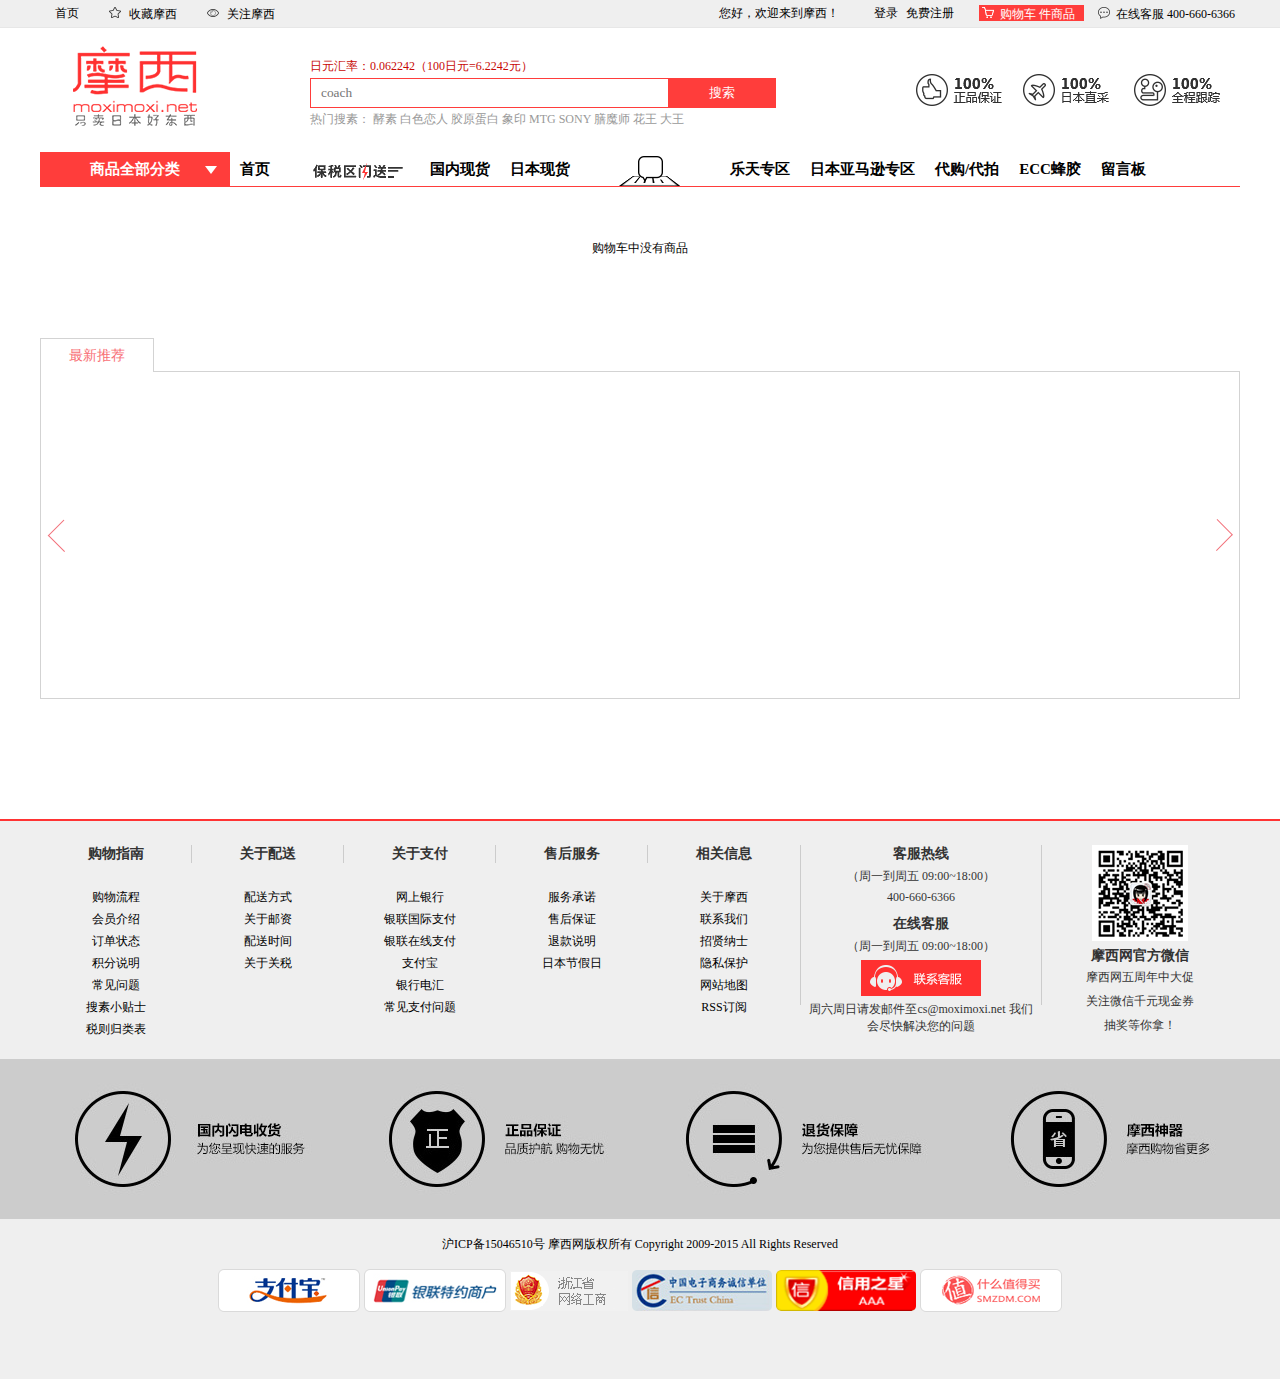
<file: html/cart.html>
<!DOCTYPE html>
<html lang="en">

<head>
    <meta charset="UTF-8">
    <title>我的购物车-摩西摩西购物网 日本原装进口直达</title>
    <link rel="icon" href="../img/icontitle.png">
    <link rel="stylesheet" href="../css/base.css">
    <link rel="stylesheet" href="../css/prompt.css">
    <link rel="stylesheet" href="../css/cart.css">
    <script src="../lib/jquery-1.10.1.min.js"></script>
    <script src="../lib/jquery.cookie.js"></script>
    <script src="../lib/mycool.js"></script>
    <script src="../js/prompt.js"></script>
    <script src="../js/comHeader.js"></script>
    <script src="../js/cart.js"></script>
</head>

<body>
    <header>
        <!-- 头部信息栏 -->
        <div class="header_top">
            <div class="container">
                <ul class="insideLeft fl">
                    <li>
                        <a href="index.html">首页</a>
                    </li>
                    <li>
                        <a href="javascript:;">
                            <span></span>收藏摩西</a>
                    </li>
                    <li>
                        <a id="attenMoxi" href="javascript:;">
                            <span></span>关注摩西</a>
                    </li>
                    <div id="attention" class="attention">
                        <img src="../img/code.png" alt="">
                    </div>
                </ul>
                <ul class="insideRight fr">
                    <li>您好，欢迎来到摩西！</li>
                    <li class="login" id="userinf">
                        <a href="login.html">登录</a>
                        <a href="login.html">免费注册</a>
                    </li>
                    <li class="toCart">
                        <a href="cart.html">
                            <span></span>购物车<i id="carNum">&nbsp;</i>件商品</a>
                    </li>
                    <li>
                        <a href="javascript:;">
                            <span></span>在线客服 400-660-6366</a>
                    </li>
                </ul>
            </div>
        </div>
        <!-- 头部搜素栏logo -->
        <div class="header_main">
            <div class="container">
                <div class="header_content">
                    <h1>
                        <a href="javascript:;">
                            <img src="../img/logo.png" alt="">
                            <img src="../img/logoletter.png" alt="">
                        </a>
                    </h1>
                    <div class="search">
                        <p>日元汇率：0.062242（100日元=6.2242元）</p>
                        <p class="searchInput">
                            <input type="text" name="" id="searchBox" placeholder="coach">
                            <input type="button" name="" id="searchButton" value="搜索">
                        </p>
                        <p>
                            热门搜素：
                            <a href="javascript:;">酵素</a>
                            <a href="javascript:;">白色恋人</a>
                            <a href="javascript:;">胶原蛋白</a>
                            <a href="javascript:;">象印</a>
                            <a href="javascript:;">MTG</a>
                            <a href="javascript:;">SONY</a>
                            <a href="javascript:;">膳魔师</a>
                            <a href="javascript:;">花王</a>
                            <a href="javascript:;">大王</a>
                        </p>
                    </div>
                    <div class="notice">
                        <img src="../img/header_logo.png" alt="">
                    </div>
                </div>
                <!-- 分类商品导航 -->
                <div class="nav">
                    <div class="categorys" id="categorys">
                        <div class="category fl">商品全部分类</div>
                        <ul id="menu" class="menu">
                            <li>
                                <a class="m_hot" href="">摩西热卖</a>
                                <div class="erji">
                                    <dl>
                                        <dt>热门搜素></dt>
                                        <dd>
                                            <a href="">面膜</a>
                                            <a href="">酵素</a>
                                            <a href="">清汁</a>
                                            <a href="">美容</a>
                                            <a href="">姨妈巾</a>
                                            <a href="">白色恋人</a>
                                            <a href="">Cosme</a>
                                            <a href="">避孕套</a>
                                            <a href="">胶原蛋白</a>
                                            <a href="">北海道特产</a>
                                        </dd>
                                    </dl>
                                    <dl>
                                        <dt>日本零食></dt>
                                        <dd>
                                            <a href="">白色恋人</a>
                                            <a href="">卡乐比</a>
                                            <a href="">雀巢</a>
                                            <a href="">TOKYO</a>
                                            <a href="">BANANA</a>
                                            <a href="">明治</a>
                                            <a href="">花田牧场</a>
                                            <a href="">巧克力</a>
                                        </dd>
                                    </dl>
                                    <dl>
                                        <dt>大牌母婴></dt>
                                        <dd>
                                            <a href="">花王</a>
                                            <a href="">大王</a>
                                            <a href="">贝亲</a>
                                            <a href="">森永</a>
                                            <a href="">和光堂</a>
                                            <a href="">固力果</a>
                                            <a href="">mama&kids</a>
                                            <a href="">Sassy</a>
                                            <a href="">爱迪生</a>
                                            <a href="">明治</a>
                                            <a href="">津山</a>
                                        </dd>
                                    </dl>
                                    <dl>
                                        <dt>保健养生></dt>
                                        <dd>
                                            <a href="">东茶园</a>
                                            <a href="">大高酵素</a>
                                            <a href="">公主酵素</a>
                                            <a href="">医食同源</a>
                                            <a href="">Manda/万田酵素</a>
                                            <a href="">KOBAYASHI/小林制药</a>
                                        </dd>
                                    </dl>
                                    <dl>
                                        <dt>美妆护肤></dt>
                                        <dd>
                                            <a href="">Fancl</a>
                                            <a href="">Kose/高丝</a>
                                            <a href="">DHC</a>
                                            <a href="">SK-ll</a>
                                            <a href="">SANA豆乳</a>
                                            <a href="">肌研</a>
                                            <a href="">植村秀</a>
                                            <a href="">kiss me</a>
                                            <a href="">豆腐の盛田屋</a>
                                        </dd>
                                    </dl>
                                    <dl>
                                        <dt>居家日用></dt>
                                        <dd>
                                            <a href="">象印</a>
                                            <a href="">虎牌</a>
                                            <a href="">孔雀</a>
                                            <a href="">狮王LION</a>
                                            <a href="">膳魔师</a>
                                            <a href="">京瓷</a>
                                            <a href="">今治</a>
                                            <a href="">Polident/保丽净</a>
                                        </dd>
                                    </dl>
                                    <dl>
                                        <dt>时尚数码></dt>
                                        <dd>
                                            <a href="">SONY/索尼</a>
                                            <a href="">铁三角/audio-technica</a>
                                            <a href="">卡西欧/CASIO</a>
                                            <a href="">博士/BOSE</a>
                                            <a href="">尼康/NIKON</a>
                                            <a href="">宾得-Pantex </a>
                                        </dd>
                                    </dl>
                                </div>
                            </li>
                            <li>
                                <a class="m_drink" href="">食品饮料</a>
                                <div class="erji">
                                    <dl>
                                        <dt>零食坚果></dt>
                                        <dd>
                                            <a href="">巧克力</a>
                                            <a href="">糖果</a>
                                            <a href="">膨化</a>
                                            <a href="">肉干肉脯</a>
                                        </dd>
                                    </dl>
                                    <dl>
                                        <dt>饼干糕点></dt>
                                        <dd>
                                            <a href="">饼干</a>
                                            <a href="">夹心</a>
                                            <a href="">糕点</a>
                                        </dd>
                                    </dl>
                                    <dl>
                                        <dt>酒水饮料></dt>
                                        <dd>
                                            <a href="">水果蔬汁</a>
                                            <a href="">茶</a>
                                            <a href="">碳酸饮料</a>
                                            <a href="">功能饮料</a>
                                        </dd>
                                    </dl>
                                    <dl>
                                        <dt>咖啡冲调></dt>
                                        <dd>
                                            <a href="">麦片</a>
                                            <a href="">奶粉</a>
                                            <a href="">速溶咖啡</a>
                                            <a href="">咖啡豆</a>
                                            <a href="">可可粉</a>
                                        </dd>
                                    </dl>
                                </div>
                            </li>
                            <li>
                                <a class="m_nutrition" href="">营养保健</a>
                                <div class="erji">
                                    <dl>
                                        <dt>营养成分></dt>
                                        <dd>
                                            <a href="">维生素</a>
                                            <a href="">蛋白质</a>
                                        </dd>
                                    </dl>
                                    <dl>
                                        <dt>营养健康></dt>
                                        <dd>
                                            <a href="">减肥瘦身</a>
                                            <a href="">排毒养颜</a>
                                            <a href="">增强免疫/抗疲劳</a>
                                        </dd>
                                    </dl>
                                    <dl>
                                        <dt>调理保健></dt>
                                        <dd>
                                            <a href="">减肥丰胸</a>
                                            <a href="">家庭药箱</a>
                                        </dd>
                                    </dl>
                                </div>
                            </li>
                            <li>
                                <a class="m_beauty" href="">美妆护肤</a>
                                <div class="erji">
                                    <dl>
                                        <dt>洗发护发></dt>
                                        <dd>
                                            <a href="">洗发水</a>
                                            <a href="">护发素</a>
                                            <a href="">定型</a>
                                            <a href="">无硅产品</a>
                                        </dd>
                                    </dl>
                                    <dl>
                                        <dt>沐浴用品></dt>
                                        <dd>
                                            <a href="">沐浴露</a>
                                            <a href="">香皂</a>
                                            <a href="">洗手液</a>
                                            <a href="">浴盐</a>
                                            <a href="">沐浴套装</a>
                                            <a href="">止汗香体</a>
                                            <a href="">足部</a>
                                            <a href="">手部护理</a>
                                            <a href="">身体护理</a>
                                            <a href="">身体乳</a>
                                        </dd>
                                    </dl>
                                    <dl>
                                        <dt>面部护肤></dt>
                                        <dd>
                                            <a href="">洁面</a>
                                            <a href="">面膜</a>
                                            <a href="">化妆水</a>
                                            <a href="">乳液面霜</a>
                                            <a href="">眼霜/眼膜</a>
                                            <a href="">去角质/黑头/祛痘</a>
                                            <a href="">防晒</a>
                                            <a href="">卸妆</a>
                                            <a href="">保湿</a>
                                            <a href="">美白</a>
                                            <a href="">精华/精油</a>
                                        </dd>
                                    </dl>
                                    <dl>
                                        <dt>保健养生></dt>
                                        <dd>
                                            <a href="">东茶园</a>
                                            <a href="">大高酵素</a>
                                            <a href="">公主酵素</a>
                                            <a href="">医食同源</a>
                                            <a href="">Manda/万田酵素</a>
                                            <a href="">KOBAYASHI/小林制药</a>
                                        </dd>
                                    </dl>
                                    <dl>
                                        <dt>彩妆香氛></dt>
                                        <dd>
                                            <a href="">BB霜</a>
                                            <a href="">粉底</a>
                                            <a href="">男士香水</a>
                                            <a href="">女士香水</a>
                                            <a href="">唇膏/口红</a>
                                            <a href="">美甲</a>
                                            <a href="">腮红/胭脂</a>
                                            <a href="">眉笔/眉粉/眉膏</a>
                                            <a href="">假睫毛</a>
                                            <a href="">睫毛膏/增长液</a>
                                            <a href="">眼线</a>
                                            <a href="">蜜粉/散粉</a>
                                            <a href="">粉饼</a>
                                        </dd>
                                    </dl>
                                    <dl>
                                        <dt>女性护理></dt>
                                        <dd>
                                            <a href="">护垫</a>
                                        </dd>
                                    </dl>
                                    <dl>
                                        <dt>口腔护理></dt>
                                        <dd>
                                            <a href="">牙刷/电动牙刷</a>
                                            <a href="">牙膏</a>
                                            <a href="">牙粉/牙贴</a>
                                            <a href="">牙线/牙线棒</a>
                                            <a href="">儿童口腔护理</a>
                                        </dd>
                                    </dl>
                                </div>
                            </li>
                            <li>
                                <a class="m_baby" href="">母婴用品</a>
                                <div class="erji">
                                    <dl>
                                        <dt>奶粉辅食></dt>
                                        <dd>
                                            <a href="">奶粉</a>
                                            <a href="">米粉/菜粉</a>
                                            <a href="">宝宝零食</a>
                                            <a href="">面条/粥饭</a>
                                            <a href="">果泥/果汁/菜泥/肉泥</a>
                                        </dd>
                                    </dl>
                                    <dl>
                                        <dt>尿裤湿巾></dt>
                                        <dd>
                                            <a href="">纸尿裤</a>
                                            <a href="">拉拉裤</a>
                                            <a href="">婴儿湿巾</a>
                                        </dd>
                                    </dl>
                                    <dl>
                                        <dt>宝宝喂养></dt>
                                        <dd>
                                            <a href="">奶瓶</a>
                                            <a href="">奶嘴</a>
                                            <a href="">牙胶安抚</a>
                                            <a href="">暖奶/消毒</a>
                                            <a href="">餐具</a>
                                            <a href="">水壶/水杯</a>
                                        </dd>
                                    </dl>
                                    <dl>
                                        <dt>宝宝洗护></dt>
                                        <dd>
                                            <a href="">宝宝护肤</a>
                                            <a href="">宝宝洗浴</a>
                                            <a href="">洗衣液/皂</a>
                                            <a href="">驱蚊防蚊</a>
                                        </dd>
                                    </dl>
                                    <dl>
                                        <dt>孕妈专区></dt>
                                        <dd>
                                            <a href="">营养品</a>
                                            <a href="">产后修复</a>
                                            <a href="">孕期化妆品</a>
                                        </dd>
                                    </dl>
                                    <dl>
                                        <dt>安全出行></dt>
                                        <dd>
                                            <a href="">安全座椅</a>
                                            <a href="">学步车</a>
                                        </dd>
                                    </dl>
                                    <dl>
                                        <dt>宝宝玩具></dt>
                                        <dd>
                                            <a href="">益智玩具</a>
                                            <a href="">模型</a>
                                        </dd>
                                    </dl>
                                </div>
                            </li>
                            <li>
                                <a class="m_home" href="">家居生活</a>
                                <div class="erji">
                                    <dl>
                                        <dt>厨房用具></dt>
                                        <dd>
                                            <a href="">烹饪锅具</a>
                                            <a href="">刀具菜板</a>
                                            <a href="">厨房配件</a>
                                            <a href="">水具/酒具</a>
                                            <a href="">餐具</a>
                                            <a href="">茶具/咖啡具</a>
                                        </dd>
                                    </dl>
                                    <dl>
                                        <dt>生活用品></dt>
                                        <dd>
                                            <a href="">水壶/水杯</a>
                                            <a href="">毛巾</a>
                                            <a href="">浴巾</a>
                                            <a href="">收纳用品</a>
                                            <a href="">净化除味</a>
                                            <a href="">纸品湿巾</a>
                                            <a href="">衣物清洁</a>
                                            <a href="">家庭清洁</a>
                                            <a href="">驱虫用品</a>
                                        </dd>
                                    </dl>
                                </div>
                            </li>
                            <li>
                                <a class="m_digital" href="">数码电器</a>
                                <div class="erji">
                                    <dl>
                                        <dt>家用小电器></dt>
                                        <dd>
                                            <a href="">电饭煲</a>
                                            <a href="">空气净化器</a>
                                            <a href="">微波炉/烤箱</a>
                                            <a href="">面包机/松饼机</a>
                                            <a href="">厨余处理</a>
                                        </dd>
                                    </dl>
                                    <dl>
                                        <dt>美容健康></dt>
                                        <dd>
                                            <a href="">美容仪</a>
                                            <a href="">剃须刀</a>
                                            <a href="">按摩器</a>
                                        </dd>
                                    </dl>
                                    <dl>
                                        <dt>汽车装饰></dt>
                                        <dd>
                                            <a href="">脚垫</a>
                                            <a href="">坐垫</a>
                                            <a href="">座套</a>
                                            <a href="">头枕腰靠</a>
                                            <a href="">空气净化</a>
                                            <a href="">车内饰品</a>
                                        </dd>
                                    </dl>
                                    <dl>
                                        <dt>摄影摄像></dt>
                                        <dd>
                                            <a href="">数码相机</a>
                                            <a href="">镜头</a>
                                        </dd>
                                    </dl>
                                    <dl>
                                        <dt>时尚影音></dt>
                                        <dd>
                                            <a href="">耳机/耳麦</a>
                                            <a href="">音箱/音响</a>
                                            <a href="">MP3/MP4</a>
                                            <a href="">手机耳机</a>
                                        </dd>
                                    </dl>
                                    <dl>
                                        <dt>智能设备></dt>
                                        <dd>
                                            <a href="">智能手环</a>
                                            <a href="">健康检测</a>
                                            <a href="">智能配饰</a>
                                        </dd>
                                    </dl>
                                    <dl>
                                        <dt>办公用品></dt>
                                        <dd>
                                            <a href="">笔类</a>
                                            <a href="">本类</a>
                                            <a href="">办公周边</a>
                                        </dd>
                                    </dl>
                                </div>
                            </li>
                            <li>
                                <a class="m_adult" href="">成人用品</a>
                                <div class="erji">
                                    <dl>
                                        <dt>计生用品></dt>
                                        <dd>
                                            <a href="">超薄避孕套</a>
                                            <a href="">特色安全套</a>
                                        </dd>
                                    </dl>
                                    <dl>
                                        <dt>女性用品></dt>
                                        <dd>
                                            <a href="">转震棒</a>
                                        </dd>
                                    </dl>
                                </div>
                            </li>
                        </ul>
                    </div>

                    <ul class="navtitle fl">
                        <li>
                            <a href="../index.html">首页</a>
                        </li>
                        <li>
                            <a href="goodslist.html">
                                <img src="../img/3013191871.gif" alt="">
                            </a>
                        </li>
                        <li>
                            <a href="goodslist.html">国内现货</a>
                        </li>
                        <li>
                            <a href="goodslist.html">日本现货</a>
                        </li>
                        <li>
                            <a href="goodslist.html">
                                <img src="../img/2100501098.gif" alt="">
                            </a>
                        </li>
                        <li>
                            <a href="goodslist.html">乐天专区</a>
                        </li>
                        <li>
                            <a href="goodslist.html">日本亚马逊专区</a>
                        </li>
                        <li>
                            <a href="goodslist.html">代购/代拍</a>
                        </li>
                        <li>
                            <a href="goodslist.html">ECC蜂胶</a>
                        </li>
                        <li>
                            <a href="goodslist.html">留言板</a>
                        </li>
                    </ul>
                </div>
            </div>
        </div>
    </header>
    <!-- 购物车 -->
    <main>
        <div class="container">
            <div class="cart" id="cart">
                <div class="nogoods" style="line-height: 55px;text-align: center;font-size: 12px;display: none">购物车中没有商品</div>
                <div class="cartdata">
                    <div class="cart-items">
                        <span class="goods">商品</span>
                        <span>价格</span>
                        <span>数量</span>
                        <span>小计（元）</span>
                        <span>操作</span>
                    </div>
                    <ul id="goodsList" class="goodsList">
                        <!-- <li>
                            <div class="good-check fl"><input type="checkbox"></div>
                            <div class="goodsname fl">
                                <a href="" class="goods-img"><img src="../img/goods002.jpg" alt=""></a>
                                <a href="" class="goods-name">象印/ZOJIRUSHI 2017新款日本原装象印车载不锈钢拧盖保温杯 SM-LB36-NP粉红金</a>
                                <span>粉红色</span>
                            </div>
                            <div class="price fl">158.22</div>
                            <div class="num fl">
                                <span class="cutnum changenum">-</span>
                                <input class="nownum" type="text" value="1">
                                <span class="addnum changenum">+</span>
                            </div>
                            <div class="allPrice fl">158.22元</div>
                            <div class="deleteGoods fl">
                                <a href="javascript:;">移入收藏夹</a>
                                <br>
                                <a class="delete" href="javascript:;">删除</a>
                            </div>
                        </li> -->
                    </ul>
                    <div class="totalPrice-box">
                        <p class="allchecked"><input type="checkbox">全选</p>
                        <div class="total-mess fr">
                            已选商品<span>0</span>件&nbsp;&nbsp;&nbsp;&nbsp;总价（不含运费）：<span>￥0</span>
                            <a href="javascript:;" class="pay">结算</a>
                        </div>
                    </div>
                </div>
            </div>
            <div id="box">
                <!--图片列表-->
                <div class="newgoods">最新推荐</div>
                <div id="imglist">
                    <ul id="moveimg">
                        <!-- <li>
                            <div class="tabs-pic">
                                <a href="goodsdetail.html?good_id=5">
                                    <img src="../img/goods001.jpg" title="">
                                </a>
                            </div>
                            <p class="tabs-name"><a href="goodsdetail.html?good_id=5">【日本直邮】今治白银系列 高档毛巾 礼品最佳选择 套餐三</a></p>
                            <p class="tabs-price">2722日元(约167.99元人民币)</p>
                        </li> -->
                    </ul>
                </div>
                
                <!--上下按钮-->
                <div id="posibtn">
                    <p id="prev"></p>
                    <p id="next"></p>
                </div>
            </div>
        </div>
    </main>

    <div class="link">
            <div class="container">
                <div class="link_info fl">
                    <dl>
                        <dt>购物指南</dt>
                        <dd><a href="">购物流程</a></dd>
                        <dd><a href="">会员介绍</a></dd>
                        <dd><a href="">订单状态</a></dd>
                        <dd><a href="">积分说明</a></dd>
                        <dd><a href="">常见问题</a></dd>
                        <dd><a href="">搜素小贴士</a></dd>
                        <dd><a href="">税则归类表</a></dd>
                    </dl>
                    <dl>
                        <dt>关于配送</dt>
                        <dd><a href="">配送方式</a></dd>
                        <dd><a href="">关于邮资</a></dd>
                        <dd><a href="">配送时间</a></dd>
                        <dd><a href="">关于关税</a></dd>
                    </dl>
                    <dl>
                        <dt>关于支付</dt>
                        <dd><a href="">网上银行</a></dd>
                        <dd><a href="">银联国际支付</a></dd>
                        <dd><a href="">银联在线支付</a></dd>
                        <dd><a href="">支付宝</a></dd>
                        <dd><a href="">银行电汇</a></dd>
                        <dd><a href="">常见支付问题</a></dd>
                    </dl>
                    <dl>
                        <dt>售后服务</dt>
                        <dd><a href="">服务承诺</a></dd>
                        <dd><a href="">售后保证</a></dd>
                        <dd><a href="">退款说明</a></dd>
                        <dd><a href="">日本节假日</a></dd>
                    </dl>
                    <dl>
                        <dt>相关信息</dt>
                        <dd><a href="">关于摩西</a></dd>
                        <dd><a href="">联系我们</a></dd>
                        <dd><a href="">招贤纳士</a></dd>
                        <dd><a href="">隐私保护</a></dd>
                        <dd><a href="">网站地图</a></dd>
                        <dd><a href="">RSS订阅</a></dd>
                    </dl>
                </div>
                <div class="link_kefu fl">
                    <dl>
                        <dt>客服热线</dt>
                        <dd>（周一到周五 09:00~18:00）</dd>
                        <dd>400-660-6366</dd>
                    </dl>
                    <dl>
                        <dt>在线客服</dt>
                        <dd>（周一到周五 09:00~18:00）</dd>
                        <dd>
                            <a href=""><img src="../img/kefu2.png" alt=""></a>
                        </dd>
                        <dd>周六周日请发邮件至cs@moximoxi.net 我们会尽快解决您的问题</dd>
                    </dl>
                </div>
                <div class="link_code fl">
                    <img src="../img/code.png" alt="">
                    <dl>
                        <dt>摩西网官方微信</dt>
                        <dd>摩西网五周年中大促</dd>
                        <dd>关注微信千元现金券</dd>
                        <dd>抽奖等你拿！</dd>
                    </dl>
                </div>
            </div>
    </div>
    <footer>
        <div class="footService"></div>
        <div class="copyRight_con">
            <div class="container">
                <p>沪ICP备15046510号 摩西网版权所有 Copyright 2009-2015 All Rights Reserved</p>
                <div class="brand_link">
                    <a href=""><img src="../img/foot_pic_04.png" alt="支付宝" title="支付宝"></a>
                    <a href=""><img src="../img/foot_pic_03.png" alt="银联特约商户" title="银联特约商户"></a>
                    <a href=""><img src="../img/1211023105.png" alt="浙江省网络工商" title="浙江省网络工商"></a>
                    <a href=""><img src="../img/foot_pic_01.png" alt="中国电子商务诚信单位" title="中国电子商务诚信单位"></a>
                    <a href=""><img src="../img/foot_pic_02.png" alt="信用之星" title="信用之星"></a>
                    <a href=""><img src="../img/foot_pic_05.png" alt="什么值得买" title="什么值得买"></a>
                </div>
            </div>
        </div>
    </footer>
    <div id="rightFixed">
        <a href="" class="silder_list silder_list1" title="快递查询">快递</a>
        <a href="" class="silder_list silder_list2" title="快递查询">我</a>
        <a href="" class="silder_list silder_list3" title="快递查询">摩币</a>
        <a href="" class="silder_list silder_list4" title="快递查询">收藏</a>
        <a href="" class="silder_list silder_list5" title="快递查询">代购</a>
        <a href="" class="silder_list silder_list6" title="快递查询">客服</a>
        <a href="" class="silder_list7" title="摩西购物网新浪官方微博"></a>
        <a href="" class="silder_list8" id="attenMoxi2" title="摩西网微信公众号二维码">
            <img id="attention2" src="../img/code_01.png" alt="">
        </a>
    </div>
</body>

</html>
</file>
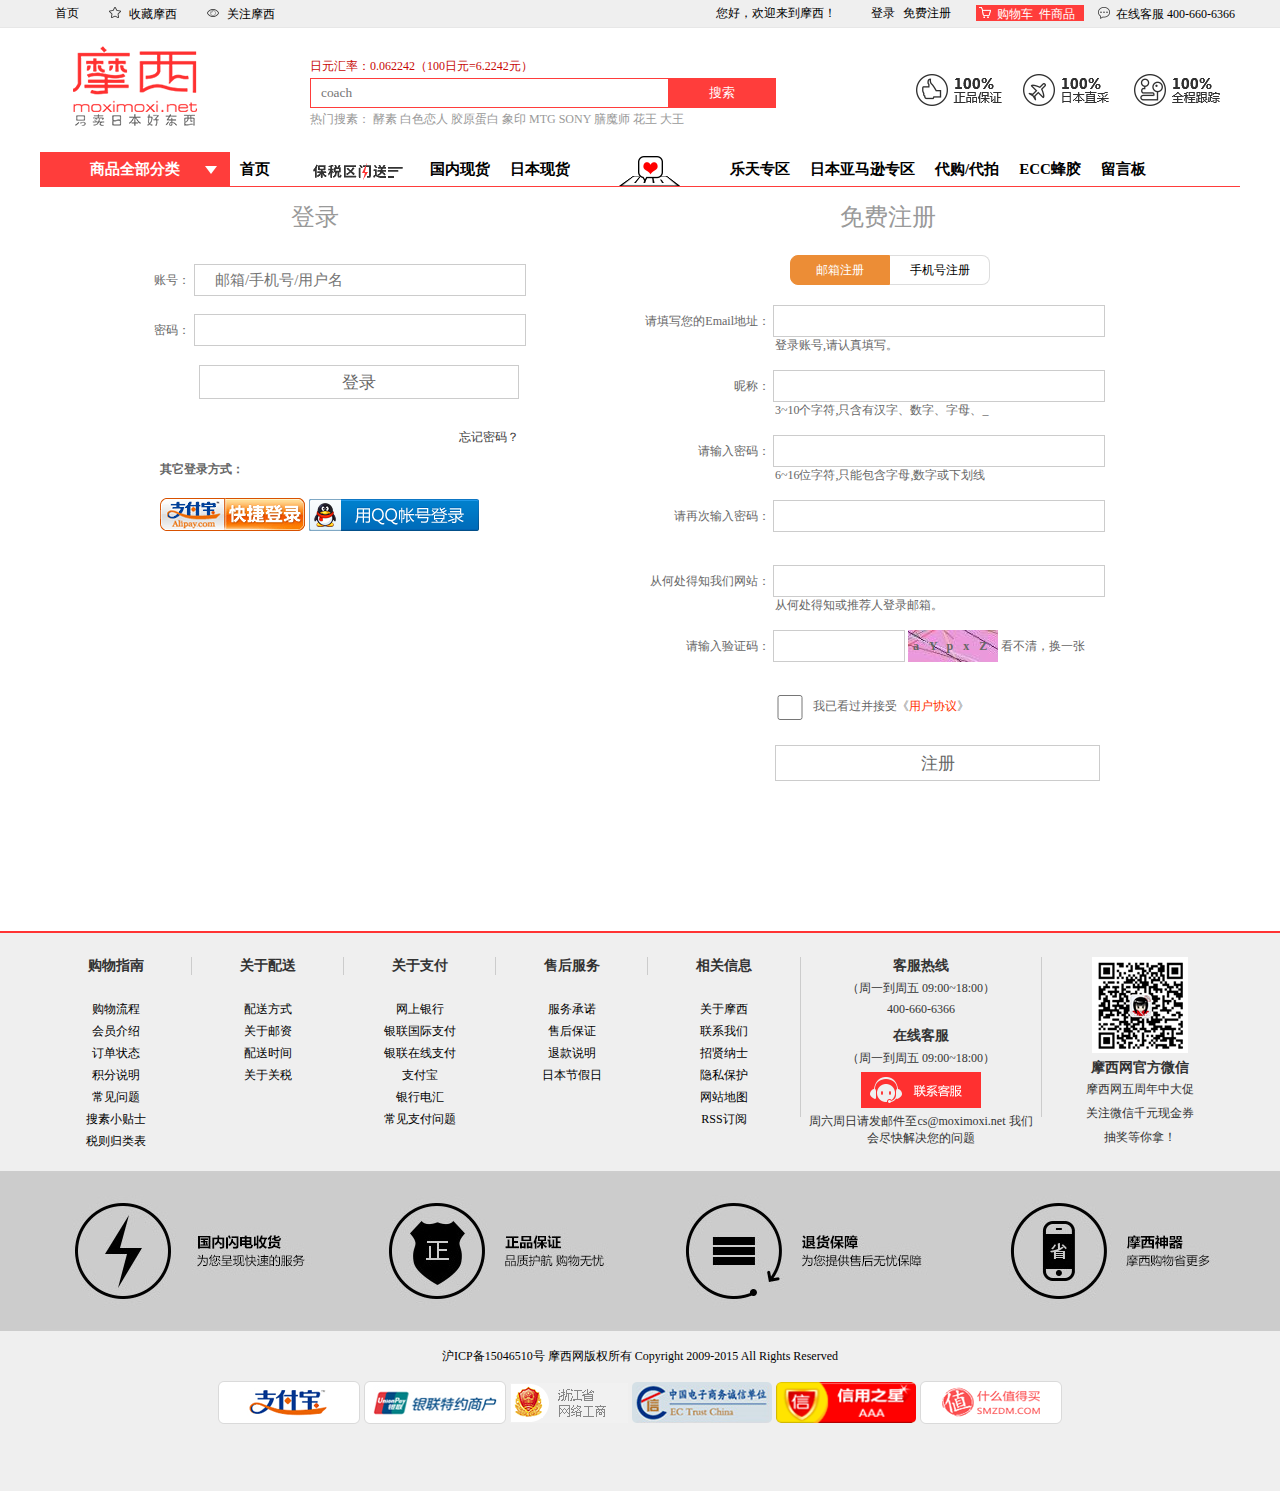
<file: html/login.html>
<!DOCTYPE html>
<html lang="en">
<head>
    <meta charset="UTF-8">
    <title>摩西摩西购物网-用户登录</title>
    <link rel="icon" href="../img/icontitle.png">
    <link rel="stylesheet" href="../css/base.css">
    <link rel="stylesheet" href="../css/prompt.css">
    <link rel="stylesheet" href="../css/login.css">
    <script src="../lib/jquery-1.10.1.min.js"></script>
    <script src="../lib/jquery.cookie.js"></script>
    <script src="../lib/mycool.js"></script>
    <script src="../js/prompt.js"></script>
    <script src="../js/comHeader.js"></script>
    <script src="../js/login.js"></script>
</head>
<body>
    <header>
        <!-- 头部信息栏 -->
        <div class="header_top">
            <div class="container">
                <ul class="insideLeft fl">
                    <li>
                        <a href="index.html">首页</a>
                    </li>
                    <li>
                        <a href="javascript:;">
                            <span></span>收藏摩西</a>
                    </li>
                    <li>
                        <a id="attenMoxi" href="javascript:;">
                            <span></span>关注摩西</a>
                    </li>
                    <div id="attention" class="attention">
                        <img src="../img/code.png" alt="">
                    </div>
                </ul>
                <ul class="insideRight fr">
                    <li>您好，欢迎来到摩西！</li>
                    <li class="login">
                        <a href="login.html">登录</a>
                        <a href="login.html">免费注册</a>
                    </li>
                    <li class="toCart">
                        <a href="cart.html">
                            <span></span>购物车
                            <i id="carNum">&nbsp;</i>件商品</a>
                    </li>
                    <li>
                        <a href="javascript:;">
                            <span></span>在线客服 400-660-6366</a>
                    </li>
                </ul>
            </div>
        </div>
        <!-- 头部搜素栏logo -->
        <div class="header_main">
            <div class="container">
                <div class="header_content">
                    <h1>
                        <a href="javascript:;">
                            <img src="../img/logo.png" alt="">
                            <img src="../img/logoletter.png" alt="">
                        </a>
                    </h1>
                    <div class="search">
                        <p>日元汇率：0.062242（100日元=6.2242元）</p>
                        <p class="searchInput">
                            <input type="text" name="" id="searchBox" placeholder="coach">
                            <input type="button" name="" id="searchButton" value="搜索">
                        </p>
                        <p>
                            热门搜素：
                            <a href="javascript:;">酵素</a>
                            <a href="javascript:;">白色恋人</a>
                            <a href="javascript:;">胶原蛋白</a>
                            <a href="javascript:;">象印</a>
                            <a href="javascript:;">MTG</a>
                            <a href="javascript:;">SONY</a>
                            <a href="javascript:;">膳魔师</a>
                            <a href="javascript:;">花王</a>
                            <a href="javascript:;">大王</a>
                        </p>
                    </div>
                    <div class="notice">
                        <img src="../img/header_logo.png" alt="">
                    </div>
                </div>
                <!-- 分类商品导航 -->
                <div class="nav">
                    <div class="categorys" id="categorys">
                        <div class="category fl">商品全部分类</div>
                        <ul id="menu" class="menu">
                            <li>
                                <a class="m_hot" href="">摩西热卖</a>
                                <div class="erji">
                                    <dl>
                                        <dt>热门搜素></dt>
                                        <dd>
                                            <a href="">面膜</a>
                                            <a href="">酵素</a>
                                            <a href="">清汁</a>
                                            <a href="">美容</a>
                                            <a href="">姨妈巾</a>
                                            <a href="">白色恋人</a>
                                            <a href="">Cosme</a>
                                            <a href="">避孕套</a>
                                            <a href="">胶原蛋白</a>
                                            <a href="">北海道特产</a>
                                        </dd>
                                    </dl>
                                    <dl>
                                        <dt>日本零食></dt>
                                        <dd>
                                            <a href="">白色恋人</a>
                                            <a href="">卡乐比</a>
                                            <a href="">雀巢</a>
                                            <a href="">TOKYO</a>
                                            <a href="">BANANA</a>
                                            <a href="">明治</a>
                                            <a href="">花田牧场</a>
                                            <a href="">巧克力</a>
                                        </dd>
                                    </dl>
                                    <dl>
                                        <dt>大牌母婴></dt>
                                        <dd>
                                            <a href="">花王</a>
                                            <a href="">大王</a>
                                            <a href="">贝亲</a>
                                            <a href="">森永</a>
                                            <a href="">和光堂</a>
                                            <a href="">固力果</a>
                                            <a href="">mama&kids</a>
                                            <a href="">Sassy</a>
                                            <a href="">爱迪生</a>
                                            <a href="">明治</a>
                                            <a href="">津山</a>
                                        </dd>
                                    </dl>
                                    <dl>
                                        <dt>保健养生></dt>
                                        <dd>
                                            <a href="">东茶园</a>
                                            <a href="">大高酵素</a>
                                            <a href="">公主酵素</a>
                                            <a href="">医食同源</a>
                                            <a href="">Manda/万田酵素</a>
                                            <a href="">KOBAYASHI/小林制药</a>
                                        </dd>
                                    </dl>
                                    <dl>
                                        <dt>美妆护肤></dt>
                                        <dd>
                                            <a href="">Fancl</a>
                                            <a href="">Kose/高丝</a>
                                            <a href="">DHC</a>
                                            <a href="">SK-ll</a>
                                            <a href="">SANA豆乳</a>
                                            <a href="">肌研</a>
                                            <a href="">植村秀</a>
                                            <a href="">kiss me</a>
                                            <a href="">豆腐の盛田屋</a>
                                        </dd>
                                    </dl>
                                    <dl>
                                        <dt>居家日用></dt>
                                        <dd>
                                            <a href="">象印</a>
                                            <a href="">虎牌</a>
                                            <a href="">孔雀</a>
                                            <a href="">狮王LION</a>
                                            <a href="">膳魔师</a>
                                            <a href="">京瓷</a>
                                            <a href="">今治</a>
                                            <a href="">Polident/保丽净</a>
                                        </dd>
                                    </dl>
                                    <dl>
                                        <dt>时尚数码></dt>
                                        <dd>
                                            <a href="">SONY/索尼</a>
                                            <a href="">铁三角/audio-technica</a>
                                            <a href="">卡西欧/CASIO</a>
                                            <a href="">博士/BOSE</a>
                                            <a href="">尼康/NIKON</a>
                                            <a href="">宾得-Pantex </a>
                                        </dd>
                                    </dl>
                                </div>
                            </li>
                            <li>
                                <a class="m_drink" href="">食品饮料</a>
                                <div class="erji">
                                    <dl>
                                        <dt>零食坚果></dt>
                                        <dd>
                                            <a href="">巧克力</a>
                                            <a href="">糖果</a>
                                            <a href="">膨化</a>
                                            <a href="">肉干肉脯</a>
                                        </dd>
                                    </dl>
                                    <dl>
                                        <dt>饼干糕点></dt>
                                        <dd>
                                            <a href="">饼干</a>
                                            <a href="">夹心</a>
                                            <a href="">糕点</a>
                                        </dd>
                                    </dl>
                                    <dl>
                                        <dt>酒水饮料></dt>
                                        <dd>
                                            <a href="">水果蔬汁</a>
                                            <a href="">茶</a>
                                            <a href="">碳酸饮料</a>
                                            <a href="">功能饮料</a>
                                        </dd>
                                    </dl>
                                    <dl>
                                        <dt>咖啡冲调></dt>
                                        <dd>
                                            <a href="">麦片</a>
                                            <a href="">奶粉</a>
                                            <a href="">速溶咖啡</a>
                                            <a href="">咖啡豆</a>
                                            <a href="">可可粉</a>
                                        </dd>
                                    </dl>
                                </div>
                            </li>
                            <li>
                                <a class="m_nutrition" href="">营养保健</a>
                                <div class="erji">
                                    <dl>
                                        <dt>营养成分></dt>
                                        <dd>
                                            <a href="">维生素</a>
                                            <a href="">蛋白质</a>
                                        </dd>
                                    </dl>
                                    <dl>
                                        <dt>营养健康></dt>
                                        <dd>
                                            <a href="">减肥瘦身</a>
                                            <a href="">排毒养颜</a>
                                            <a href="">增强免疫/抗疲劳</a>
                                        </dd>
                                    </dl>
                                    <dl>
                                        <dt>调理保健></dt>
                                        <dd>
                                            <a href="">减肥丰胸</a>
                                            <a href="">家庭药箱</a>
                                        </dd>
                                    </dl>
                                </div>
                            </li>
                            <li>
                                <a class="m_beauty" href="">美妆护肤</a>
                                <div class="erji">
                                    <dl>
                                        <dt>洗发护发></dt>
                                        <dd>
                                            <a href="">洗发水</a>
                                            <a href="">护发素</a>
                                            <a href="">定型</a>
                                            <a href="">无硅产品</a>
                                        </dd>
                                    </dl>
                                    <dl>
                                        <dt>沐浴用品></dt>
                                        <dd>
                                            <a href="">沐浴露</a>
                                            <a href="">香皂</a>
                                            <a href="">洗手液</a>
                                            <a href="">浴盐</a>
                                            <a href="">沐浴套装</a>
                                            <a href="">止汗香体</a>
                                            <a href="">足部</a>
                                            <a href="">手部护理</a>
                                            <a href="">身体护理</a>
                                            <a href="">身体乳</a>
                                        </dd>
                                    </dl>
                                    <dl>
                                        <dt>面部护肤></dt>
                                        <dd>
                                            <a href="">洁面</a>
                                            <a href="">面膜</a>
                                            <a href="">化妆水</a>
                                            <a href="">乳液面霜</a>
                                            <a href="">眼霜/眼膜</a>
                                            <a href="">去角质/黑头/祛痘</a>
                                            <a href="">防晒</a>
                                            <a href="">卸妆</a>
                                            <a href="">保湿</a>
                                            <a href="">美白</a>
                                            <a href="">精华/精油</a>
                                        </dd>
                                    </dl>
                                    <dl>
                                        <dt>保健养生></dt>
                                        <dd>
                                            <a href="">东茶园</a>
                                            <a href="">大高酵素</a>
                                            <a href="">公主酵素</a>
                                            <a href="">医食同源</a>
                                            <a href="">Manda/万田酵素</a>
                                            <a href="">KOBAYASHI/小林制药</a>
                                        </dd>
                                    </dl>
                                    <dl>
                                        <dt>彩妆香氛></dt>
                                        <dd>
                                            <a href="">BB霜</a>
                                            <a href="">粉底</a>
                                            <a href="">男士香水</a>
                                            <a href="">女士香水</a>
                                            <a href="">唇膏/口红</a>
                                            <a href="">美甲</a>
                                            <a href="">腮红/胭脂</a>
                                            <a href="">眉笔/眉粉/眉膏</a>
                                            <a href="">假睫毛</a>
                                            <a href="">睫毛膏/增长液</a>
                                            <a href="">眼线</a>
                                            <a href="">蜜粉/散粉</a>
                                            <a href="">粉饼</a>
                                        </dd>
                                    </dl>
                                    <dl>
                                        <dt>女性护理></dt>
                                        <dd>
                                            <a href="">护垫</a>
                                        </dd>
                                    </dl>
                                    <dl>
                                        <dt>口腔护理></dt>
                                        <dd>
                                            <a href="">牙刷/电动牙刷</a>
                                            <a href="">牙膏</a>
                                            <a href="">牙粉/牙贴</a>
                                            <a href="">牙线/牙线棒</a>
                                            <a href="">儿童口腔护理</a>
                                        </dd>
                                    </dl>
                                </div>
                            </li>
                            <li>
                                <a class="m_baby" href="">母婴用品</a>
                                <div class="erji">
                                    <dl>
                                        <dt>奶粉辅食></dt>
                                        <dd>
                                            <a href="">奶粉</a>
                                            <a href="">米粉/菜粉</a>
                                            <a href="">宝宝零食</a>
                                            <a href="">面条/粥饭</a>
                                            <a href="">果泥/果汁/菜泥/肉泥</a>
                                        </dd>
                                    </dl>
                                    <dl>
                                        <dt>尿裤湿巾></dt>
                                        <dd>
                                            <a href="">纸尿裤</a>
                                            <a href="">拉拉裤</a>
                                            <a href="">婴儿湿巾</a>
                                        </dd>
                                    </dl>
                                    <dl>
                                        <dt>宝宝喂养></dt>
                                        <dd>
                                            <a href="">奶瓶</a>
                                            <a href="">奶嘴</a>
                                            <a href="">牙胶安抚</a>
                                            <a href="">暖奶/消毒</a>
                                            <a href="">餐具</a>
                                            <a href="">水壶/水杯</a>
                                        </dd>
                                    </dl>
                                    <dl>
                                        <dt>宝宝洗护></dt>
                                        <dd>
                                            <a href="">宝宝护肤</a>
                                            <a href="">宝宝洗浴</a>
                                            <a href="">洗衣液/皂</a>
                                            <a href="">驱蚊防蚊</a>
                                        </dd>
                                    </dl>
                                    <dl>
                                        <dt>孕妈专区></dt>
                                        <dd>
                                            <a href="">营养品</a>
                                            <a href="">产后修复</a>
                                            <a href="">孕期化妆品</a>
                                        </dd>
                                    </dl>
                                    <dl>
                                        <dt>安全出行></dt>
                                        <dd>
                                            <a href="">安全座椅</a>
                                            <a href="">学步车</a>
                                        </dd>
                                    </dl>
                                    <dl>
                                        <dt>宝宝玩具></dt>
                                        <dd>
                                            <a href="">益智玩具</a>
                                            <a href="">模型</a>
                                        </dd>
                                    </dl>
                                </div>
                            </li>
                            <li>
                                <a class="m_home" href="">家居生活</a>
                                <div class="erji">
                                    <dl>
                                        <dt>厨房用具></dt>
                                        <dd>
                                            <a href="">烹饪锅具</a>
                                            <a href="">刀具菜板</a>
                                            <a href="">厨房配件</a>
                                            <a href="">水具/酒具</a>
                                            <a href="">餐具</a>
                                            <a href="">茶具/咖啡具</a>
                                        </dd>
                                    </dl>
                                    <dl>
                                        <dt>生活用品></dt>
                                        <dd>
                                            <a href="">水壶/水杯</a>
                                            <a href="">毛巾</a>
                                            <a href="">浴巾</a>
                                            <a href="">收纳用品</a>
                                            <a href="">净化除味</a>
                                            <a href="">纸品湿巾</a>
                                            <a href="">衣物清洁</a>
                                            <a href="">家庭清洁</a>
                                            <a href="">驱虫用品</a>
                                        </dd>
                                    </dl>
                                </div>
                            </li>
                            <li>
                                <a class="m_digital" href="">数码电器</a>
                                <div class="erji">
                                    <dl>
                                        <dt>家用小电器></dt>
                                        <dd>
                                            <a href="">电饭煲</a>
                                            <a href="">空气净化器</a>
                                            <a href="">微波炉/烤箱</a>
                                            <a href="">面包机/松饼机</a>
                                            <a href="">厨余处理</a>
                                        </dd>
                                    </dl>
                                    <dl>
                                        <dt>美容健康></dt>
                                        <dd>
                                            <a href="">美容仪</a>
                                            <a href="">剃须刀</a>
                                            <a href="">按摩器</a>
                                        </dd>
                                    </dl>
                                    <dl>
                                        <dt>汽车装饰></dt>
                                        <dd>
                                            <a href="">脚垫</a>
                                            <a href="">坐垫</a>
                                            <a href="">座套</a>
                                            <a href="">头枕腰靠</a>
                                            <a href="">空气净化</a>
                                            <a href="">车内饰品</a>
                                        </dd>
                                    </dl>
                                    <dl>
                                        <dt>摄影摄像></dt>
                                        <dd>
                                            <a href="">数码相机</a>
                                            <a href="">镜头</a>
                                        </dd>
                                    </dl>
                                    <dl>
                                        <dt>时尚影音></dt>
                                        <dd>
                                            <a href="">耳机/耳麦</a>
                                            <a href="">音箱/音响</a>
                                            <a href="">MP3/MP4</a>
                                            <a href="">手机耳机</a>
                                        </dd>
                                    </dl>
                                    <dl>
                                        <dt>智能设备></dt>
                                        <dd>
                                            <a href="">智能手环</a>
                                            <a href="">健康检测</a>
                                            <a href="">智能配饰</a>
                                        </dd>
                                    </dl>
                                    <dl>
                                        <dt>办公用品></dt>
                                        <dd>
                                            <a href="">笔类</a>
                                            <a href="">本类</a>
                                            <a href="">办公周边</a>
                                        </dd>
                                    </dl>
                                </div>
                            </li>
                            <li>
                                <a class="m_adult" href="">成人用品</a>
                                <div class="erji">
                                    <dl>
                                        <dt>计生用品></dt>
                                        <dd>
                                            <a href="">超薄避孕套</a>
                                            <a href="">特色安全套</a>
                                        </dd>
                                    </dl>
                                    <dl>
                                        <dt>女性用品></dt>
                                        <dd>
                                            <a href="">转震棒</a>
                                        </dd>
                                    </dl>
                                </div>
                            </li>
                        </ul>
                    </div>

                    <ul class="navtitle fl">
                        <li>
                            <a href="../index.html">首页</a>
                        </li>
                        <li>
                            <a href="goodslist.html">
                                <img src="../img/3013191871.gif" alt="">
                            </a>
                        </li>
                        <li>
                            <a href="goodslist.html">国内现货</a>
                        </li>
                        <li>
                            <a href="goodslist.html">日本现货</a>
                        </li>
                        <li>
                            <a href="goodslist.html">
                                <img src="../img/2100501098.gif" alt="">
                            </a>
                        </li>
                        <li>
                            <a href="goodslist.html">乐天专区</a>
                        </li>
                        <li>
                            <a href="goodslist.html">日本亚马逊专区</a>
                        </li>
                        <li>
                            <a href="goodslist.html">代购/代拍</a>
                        </li>
                        <li>
                            <a href="goodslist.html">ECC蜂胶</a>
                        </li>
                        <li>
                            <a href="goodslist.html">留言板</a>
                        </li>
                    </ul>
                </div>
            </div>
        </div>
    </header>
    <!-- 登录注册 -->
    <main>
        <div class="container">
            <div class="login-paner successnone fl">
                <h2>登录</h2>
                <p class="inputP">
                    <label for="login-username">账号：</label>
                    <input type="text" id="login-username" placeholder="邮箱/手机号/用户名">
                </p>
                <p class="inputP">
                    <label for="login-password">密码：</label>
                    <input type="text" id="login-password">
                </p>
                <p class="buttonP"><input type="button" id="login-button" value="登录"></p>
                <a href="javascript:;" class="forgetPsd">忘记密码？</a>
                <p class="otherLogin">其它登录方式：</p>
                <p style="padding-left: 120px;margin-top: 20px;">
                    <a href="javascript:;"><img src="../img/Aplily_Login.gif" alt=""></a>
                    <a href="javascript:;"><img src="../img/qq_Connect.png" alt=""></a>
                </p>
            </div>
            <div class="register-paner successnone fl">
                <h2>免费注册</h2>
                <ul class="register-nav" id="register-nav">
                    <li class="active"><a href="javascript:;">邮箱注册</a></li>
                    <li><a href="javascript:;">手机号注册</a></li>
                </ul>
                <div class="register-tb" id="register-tb">
                    <div class="concard">
                        <p class="input-P">
                            <label for="userEmail">请填写您的Email地址：</label>
                            <input type="text" id="userEmail">
                            <span id="userEmail_mess">登录账号,请认真填写。</span>
                        </p>
                        <p class="input-P">
                            <label for="userName">昵称：</label>
                            <input type="text" id="userName">
                            <span id="userName_mess">3~10个字符,只含有汉字、数字、字母、_</span>
                        </p>
                        <p class="input-P">
                            <label for="userPsd">请输入密码：</label>
                            <input type="text" id="userPsd">
                            <span id="userPsd_mess">6~16位字符,只能包含字母,数字或下划线</span>
                        </p>
                        <p class="input-P">
                            <label for="userPsdAgain">请再次输入密码：</label>
                            <input type="text" id="userPsdAgain">
                            <span id="userPsdAgain_mess"></span>
                        </p>
                        <p class="input-P">
                            <label for="">从何处得知我们网站：</label>
                            <input type="text">
                            <span>从何处得知或推荐人登录邮箱。</span>
                        </p>
                        <p class="input-P">
                            <label for="yzm">请输入验证码：</label>
                            <input type="text" id="yzm">
                            <span id="yzm_inf">12345</span>
                            <a id="changeOne" href="javascript:;">看不清，换一张</a>
                        </p>
                        <p class="check_box">
                            <input type="checkbox" id="agreement" class="check">
                            我已看过并接受《<a href="javascript:;">用户协议</a>》
                        </p>
                        <p class="button_p"><input type="button" id="register-button" value="注册"></p>
                    </div>
                    <div class="concard" style="display: none">
                        <p class="input-P">
                            <label for="userPhone">手机号码：</label>
                            <input type="text" id="userPhone">
                            <span id="userPhone_mess">手机号为登录账号,请认真填写。</span>
                        </p>
                        <p class="input-P">
                            <label for="userName2">昵称：</label>
                            <input type="text" id="userName2">
                            <span id="userName2_mess">3~10个字符,只含有汉字、数字、字母、_</span>
                        </p>
                        <p class="input-P">
                            <label for="userPsd2">请输入密码：</label>
                            <input type="text" id="userPsd2">
                            <span id="userPsd2_mess">6~16位字符,只能包含字母,数字或下划线</span>
                        </p>
                        <p class="input-P">
                            <label for="userPsdAgain2">请再次输入密码：</label>
                            <input type="text" id="userPsdAgain2">
                            <span id="userPsdAgain2_mess"></span>
                        </p>
                        <p class="input-P">
                            <label for="">从何处得知我们网站：</label>
                            <input type="text">
                            <span>从何处得知或推荐人登录邮箱。</span>
                        </p>
                        <p class="input-P">
                            <label for="yzm2">请输入验证码：</label>
                            <input type="text" id="yzm2">
                            <span id="yzm2_inf">12345</span>
                            <a id="changeOne2" href="javascript:;">看不清，换一张</a>
                        </p>
                        <p class="check_box">
                            <input type="checkbox" id="agreement2" class="check">
                            我已看过并接受《<a href="javascript:;">用户协议</a>》
                        </p>
                        <p class="button_p"><input type="button" id="register-button2" value="注册"></p>
                    </div>
                </div>
            </div>
            <div class="successblock" style="width: 100%;height: 300px;display: none;">
                <img style="width: 100%;height: 100%;" src="../img/loginimg.png" alt="">
            </div>
        </div>
    </main>
    <div class="link">
        <div class="container">
            <div class="link_info fl">
                <dl>
                    <dt>购物指南</dt>
                    <dd><a href="">购物流程</a></dd>
                    <dd><a href="">会员介绍</a></dd>
                    <dd><a href="">订单状态</a></dd>
                    <dd><a href="">积分说明</a></dd>
                    <dd><a href="">常见问题</a></dd>
                    <dd><a href="">搜素小贴士</a></dd>
                    <dd><a href="">税则归类表</a></dd>
                </dl>
                <dl>
                    <dt>关于配送</dt>
                    <dd><a href="">配送方式</a></dd>
                    <dd><a href="">关于邮资</a></dd>
                    <dd><a href="">配送时间</a></dd>
                    <dd><a href="">关于关税</a></dd>
                </dl>
                <dl>
                    <dt>关于支付</dt>
                    <dd><a href="">网上银行</a></dd>
                    <dd><a href="">银联国际支付</a></dd>
                    <dd><a href="">银联在线支付</a></dd>
                    <dd><a href="">支付宝</a></dd>
                    <dd><a href="">银行电汇</a></dd>
                    <dd><a href="">常见支付问题</a></dd>
                </dl>
                <dl>
                    <dt>售后服务</dt>
                    <dd><a href="">服务承诺</a></dd>
                    <dd><a href="">售后保证</a></dd>
                    <dd><a href="">退款说明</a></dd>
                    <dd><a href="">日本节假日</a></dd>
                </dl>
                <dl>
                    <dt>相关信息</dt>
                    <dd><a href="">关于摩西</a></dd>
                    <dd><a href="">联系我们</a></dd>
                    <dd><a href="">招贤纳士</a></dd>
                    <dd><a href="">隐私保护</a></dd>
                    <dd><a href="">网站地图</a></dd>
                    <dd><a href="">RSS订阅</a></dd>
                </dl>
            </div>
            <div class="link_kefu fl">
                <dl>
                    <dt>客服热线</dt>
                    <dd>（周一到周五 09:00~18:00）</dd>
                    <dd>400-660-6366</dd>
                </dl>
                <dl>
                    <dt>在线客服</dt>
                    <dd>（周一到周五 09:00~18:00）</dd>
                    <dd>
                        <a href=""><img src="../img/kefu2.png" alt=""></a>
                    </dd>
                    <dd>周六周日请发邮件至cs@moximoxi.net 我们会尽快解决您的问题</dd>
                </dl>
            </div>
            <div class="link_code fl">
                <img src="../img/code.png" alt="">
                <dl>
                    <dt>摩西网官方微信</dt>
                    <dd>摩西网五周年中大促</dd>
                    <dd>关注微信千元现金券</dd>
                    <dd>抽奖等你拿！</dd>
                </dl>
            </div>
        </div>
    </div>
    <footer>
        <div class="footService"></div>
        <div class="copyRight_con">
            <div class="container">
                <p>沪ICP备15046510号 摩西网版权所有 Copyright 2009-2015 All Rights Reserved</p>
                <div class="brand_link">
                    <a href=""><img src="../img/foot_pic_04.png" alt="支付宝" title="支付宝"></a>
                    <a href=""><img src="../img/foot_pic_03.png" alt="银联特约商户" title="银联特约商户"></a>
                    <a href=""><img src="../img/1211023105.png" alt="浙江省网络工商" title="浙江省网络工商"></a>
                    <a href=""><img src="../img/foot_pic_01.png" alt="中国电子商务诚信单位" title="中国电子商务诚信单位"></a>
                    <a href=""><img src="../img/foot_pic_02.png" alt="信用之星" title="信用之星"></a>
                    <a href=""><img src="../img/foot_pic_05.png" alt="什么值得买" title="什么值得买"></a>
                </div>
            </div>
        </div>
    </footer>
</body>
</html>
</file>
<file: css/base.css>
/*(1)清除默认样式*/
html, body,div,section,header,main,footer, ul, li, ol, dl, dd, dt, p, h1, h2, h3, h4, h5, h6, form, fieldset, legend, img,input{ margin:0; padding:0; box-sizing: border-box;font-family: '微软雅黑';}
fieldset, img,input,button { border:0 none; padding:0;margin:0;outline-style:none; }   /*去掉input等聚焦时的蓝色边框*/
ul,li,ol{ list-style:none; }

/* 行内元素的垂直居中 */
/* 
vertical-align：top 

*/
select, input { vertical-align:middle;}
/*select, input, textarea { font-size:12px; margin:0; }*/
textarea { resize:none; } /*防止拖动*/
img {border:0; vertical-align:middle; }  
/*  去掉图片低测默认的3像素空白缝隙，或者用display：block也可以*/
/* table { border-collapse:collapse; } */

a {text-decoration:none;color: #000; }

/*（2）添加公共样式*/
/*body {
    font:12px Arial,Verdana,"\5b8b\4f53";
    color:#666;
    background:#fff;
}*/
/*清除浮动（不管）*/
.clearfix:before,.clearfix:after {  /*清楚浮动*/
    content:"";
    display:table;
}
.clearfix:after{clear:both;}
.clearfix{
    *zoom:1;/*IE/7/6*/
}
h1,h2,h3,h4,h5,h6 {font-weight:normal;font-size:1em;}  /*设置h标签的大小，设置跟父亲一样大的字体font-size:100%;*/
s,i,em{text-decoration:none;}


.fl {
    float:left;
}
.fr {
    float:right;
}
.ac {
    text-align:center;
}
.f12{ font-size: 12px;}
.f14{ font-size: 14px;}
.f16{ font-size: 16px;}
</file>
<file: css/index.css>
.container {
  width: 1200px;
  height: 100%;
  margin: 0 auto;
}

html, body {
  height: 100%;
}

header {
  height: 186px;
  background: #fff;
  font-size: 12px;
}
header .header_top {
  height: 28px;
  background: #efefef;
  border-bottom: 1px solid #e7e7e7;
}
header .header_top .insideLeft {
  height: 100%;
  padding-top: 5px;
  position: relative;
}
header .header_top .insideLeft li {
  float: left;
  padding: 0 15px 0 15px;
}
header .header_top .insideLeft li span {
  display: inline-block;
  height: 20px;
  width: 20px;
  background: url(../img/sideNav_ico.png) 0 2px no-repeat;
  vertical-align: middle;
}
header .header_top .insideLeft li a:hover {
  color: #ff3d3b;
}
header .header_top .insideLeft li a:hover span {
  background-position: 0 -25px;
}
header .header_top .insideLeft li:nth-child(3) span {
  background-position: 0 -54px;
}
header .header_top .insideLeft li:nth-child(3) a:hover span {
  background-position: 0 -81px;
}
header .header_top .insideLeft .attention {
  position: absolute;
  left: -100px;
  top: 23px;
  display: none;
}
header .header_top .insideRight {
  height: 25px;
  padding-top: 5px;
}
header .header_top .insideRight li {
  margin-left: 5px;
  float: left;
  height: 20px;
  padding: 0 5px;
}
header .header_top .insideRight li a:hover {
  color: #ff3d3b;
}
header .header_top .insideRight li:nth-child(4) span {
  display: inline-block;
  height: 20px;
  width: 18px;
  vertical-align: middle;
  background: url(../img/sideNav_ico.png) 0 -162px no-repeat;
}
header .header_top .insideRight li:nth-child(4) a:hover span {
  background-position: 0 -189px;
}
header .header_top .insideRight .login {
  margin-left: 20px;
  margin-right: 10px;
}
header .header_top .insideRight .login a {
  padding-left: 5px;
}
header .header_top .insideRight .toCart {
  margin-right: 5px;
}
header .header_top .insideRight .toCart a {
  display: block;
  width: 100%;
  height: 16px;
  background: #ff3d3b;
  color: #fff;
  padding: 0 3px;
}
header .header_top .insideRight .toCart a span {
  display: inline-block;
  height: 20px;
  width: 18px;
  vertical-align: middle;
  background: url(../img/sideNav_ico.png) 0 -108px no-repeat;
}
header .header_top .insideRight .toCart a:hover {
  color: #000;
}
header .header_top .insideRight .toCart a:hover span {
  background-position: 0 -134px;
}
header .header_main {
  height: 158px;
  width: 100%;
}
header .header_main .header_content {
  height: 124px;
  width: 100%;
  position: relative;
}
header .header_main .header_content h1 {
  width: 190px;
  height: 124px;
  overflow: hidden;
}
header .header_main .header_content h1 a {
  display: block;
  width: 100%;
  height: 100%;
  text-align: center;
  padding-top: 18px;
  box-sizing: border-box;
}
header .header_main .header_content .search {
  position: absolute;
  left: 270px;
  top: 30px;
}
header .header_main .header_content .search p:nth-child(1) {
  color: #c70904;
}
header .header_main .header_content .search .searchInput {
  margin: 3px 0;
}
header .header_main .header_content .search .searchInput input:nth-child(1) {
  width: 360px;
  height: 30px;
  border: 1px solid #ff3d3b;
  padding: 0 10px;
}
header .header_main .header_content .search .searchInput input:nth-child(2) {
  width: 108px;
  height: 30px;
  background: #ff3d3b;
  color: #fff;
  margin-left: -5px;
}
header .header_main .header_content .search p:nth-child(3) {
  color: #999999;
}
header .header_main .header_content .search p:nth-child(3) a {
  color: #999;
}
header .header_main .header_content .search p:nth-child(3) a:hover {
  color: #ff3d3b;
}
header .header_main .header_content .notice {
  position: absolute;
  right: 20px;
  top: 46px;
}
header .header_main .nav {
  height: 35px;
  width: 100%;
  font-size: 15px;
  border-bottom: 1px solid #ff3d3b;
}
header .header_main .nav .categorys {
  width: 190px;
  position: relative;
}
header .header_main .nav .categorys .category {
  width: 190px;
  height: 34px;
  line-height: 34px;
  color: #fff;
  text-align: center;
  font-weight: bold;
  background: #ff3d3b url(../img/icon_printes.png) 165px 14px no-repeat;
}
header .header_main .nav .categorys .menu {
  position: absolute;
  top: 35px;
  left: 0;
  height: 401px;
  width: 190px;
  background: url(../img/bg_1.png) no-repeat;
}
header .header_main .nav .categorys .menu li {
  width: 100%;
  height: 50px;
  line-height: 50px;
  font-size: 14px;
}
header .header_main .nav .categorys .menu li > a {
  color: #fff;
  display: block;
  height: 50px;
  width: 100%;
  box-sizing: border-box;
  padding-left: 66px;
}
header .header_main .nav .categorys .menu li .m_hot {
  background: url(../img/icon2.png) 10px -41px no-repeat;
}
header .header_main .nav .categorys .menu li .m_drink {
  background: url(../img/icon2.png) 10px -146px no-repeat;
}
header .header_main .nav .categorys .menu li .m_nutrition {
  background: url(../img/icon2.png) 10px -239px no-repeat;
}
header .header_main .nav .categorys .menu li .m_beauty {
  background: url(../img/icon2.png) 10px -342px no-repeat;
}
header .header_main .nav .categorys .menu li .m_baby {
  background: url(../img/icon2.png) 10px -441px no-repeat;
}
header .header_main .nav .categorys .menu li .m_home {
  background: url(../img/icon2.png) 10px -542px no-repeat;
}
header .header_main .nav .categorys .menu li .m_digital {
  background: url(../img/icon2.png) 10px -638px no-repeat;
}
header .header_main .nav .categorys .menu li .m_adult {
  background: url(../img/icon2.png) 10px -739px no-repeat;
  height: 51px;
}
header .header_main .nav .categorys .menu li .erji {
  display: none;
  width: 545px;
  height: 400px;
  position: absolute;
  top: 0;
  left: 190px;
  z-index: 5;
  padding: 25px 20px;
  font-size: 12px;
  background: rgba(255, 255, 255, 0.8);
}
header .header_main .nav .categorys .menu li .erji dl {
  margin: 5px 0;
}
header .header_main .nav .categorys .menu li .erji dt {
  line-height: 20px;
  color: #444;
  font-weight: bold;
}
header .header_main .nav .categorys .menu li .erji dd {
  line-height: 20px;
}
header .header_main .nav .categorys .menu li .erji dd a {
  color: #999;
  margin: 0 3px;
}
header .header_main .nav .categorys .menu li .erji dd a:hover {
  color: #ff3b3b;
}
header .header_main .nav .categorys .menu .act > a {
  color: #ff3b3b;
  font-weight: bold;
}
header .header_main .nav .categorys .menu .act .m_hot {
  background: #fff url(../img/icon2.png) 10px 9px no-repeat;
}
header .header_main .nav .categorys .menu .act .m_drink {
  background: #fff url(../img/icon2.png) 10px -95px no-repeat;
}
header .header_main .nav .categorys .menu .act .m_nutrition {
  background: #fff url(../img/icon2.png) 10px -189px no-repeat;
}
header .header_main .nav .categorys .menu .act .m_beauty {
  background: #fff url(../img/icon2.png) 10px -291px no-repeat;
}
header .header_main .nav .categorys .menu .act .m_baby {
  background: #fff url(../img/icon2.png) 10px -390px no-repeat;
}
header .header_main .nav .categorys .menu .act .m_home {
  background: #fff url(../img/icon2.png) 10px -492px no-repeat;
}
header .header_main .nav .categorys .menu .act .m_digital {
  background: #fff url(../img/icon2.png) 10px -588px no-repeat;
}
header .header_main .nav .categorys .menu .act .m_adult {
  background: #fff url(../img/icon2.png) 10px -690px no-repeat;
  border-bottom: 1px solid #ccc;
}
header .header_main .nav .navtitle {
  height: 34px;
}
header .header_main .nav .navtitle li {
  float: left;
  height: 34px;
  line-height: 34px;
  overflow: hidden;
  padding: 0 10px;
}
header .header_main .nav .navtitle li a {
  font-weight: bold;
}
header .header_main .nav .navtitle li a:hover {
  color: #ff3d3b;
}

.banner {
  width: 100%;
  height: 401px;
  margin-top: 1px;
  background: #65c7d4;
}
.banner .lunbo {
  width: 810px;
  height: 401px;
  margin-left: 190px;
  position: relative;
}
.banner .lunbo .banner_img > li {
  width: 810px;
  height: 401px;
  position: absolute;
  top: 0;
  left: 0;
}
.banner .lunbo .banner_img > li img {
  width: 810px;
  height: 401px;
}
.banner .lunbo .banner_light {
  width: 76px;
  position: absolute;
  bottom: 8px;
  left: 50%;
  z-index: 2;
  transform: translateX(-50%);
  cursor: pointer;
}
.banner .lunbo .banner_light span {
  display: inline-block;
  width: 8px;
  height: 8px;
  border-radius: 50%;
  background: #fff;
  margin-left: 6px;
}
.banner .lunbo .banner_light .active {
  background: #c70904;
  transform: scale(1.5);
}
.banner .banner_right {
  width: 200px;
  height: 401px;
  cursor: pointer;
}

main {
  background: #f5f5f5;
  width: 100%;
  padding-bottom: 123px;
}
main .hotSales {
  height: 150px;
  width: 1200px;
}
main .hotSales li {
  float: left;
  border: 1px solid #ccc;
  border-left: none;
}
main .hotSales li:nth-child(1) {
  border: none;
}
main .hotSales li:nth-child(1) img {
  height: 150px;
  width: 190px;
}
main .hotSales li:nth-child(2) {
  margin-left: 1px;
  border-left: 1px solid #ccc;
}
main .hotSales li img {
  height: 150px;
  width: 251px;
}
main .hotSales .imgHover {
  height: 150px;
  width: 251px;
  overflow: hidden;
}
main .hotSales .imgHover:hover img {
  transform: scale(1.01);
}
main .bandSales {
  width: 100%;
  height: 284px;
  margin-top: 20px;
}
main .bandSales h2 {
  line-height: 44px;
}
main .bandSales h2 a {
  font-weight: bold;
  font-size: 18px;
}
main .bandSales h2 a span {
  font-size: 14px;
  font-weight: normal;
}
main .bandSales .inBandSales {
  width: 100%;
  height: 238px;
}
main .bandSales .inBandSales ul {
  width: 808px;
  height: 238px;
  background: #fff;
}
main .bandSales .inBandSales ul li:nth-child(1), main .bandSales .inBandSales ul li:nth-child(2), main .bandSales .inBandSales ul li:nth-child(3), main .bandSales .inBandSales ul li:nth-child(4) {
  border-top: 1px solid #ccc;
}
main .bandSales .inBandSales ul li:nth-child(1) img, main .bandSales .inBandSales ul li:nth-child(2) img, main .bandSales .inBandSales ul li:nth-child(3) img, main .bandSales .inBandSales ul li:nth-child(4) img {
  height: 77px;
}
main .bandSales .inBandSales ul li {
  float: left;
  width: 202px;
  height: 79px;
  border-right: 1px solid #ccc;
  border-bottom: 1px solid #ccc;
  overflow: hidden;
}
main .bandSales .inBandSales ul li img {
  width: 201px;
  height: 78px;
}
main .bandSales .inBandSales ul li:hover img {
  transform: translateX(-5px);
  transition: 0.3s;
}
main .bandSales .inBandSales .inBandSalesR img {
  width: 200px;
  height: 238px;
}
main .main_recommend {
  overflow: hidden;
}
main .main_recommend .con {
  height: 488px;
  width: 100%;
  margin-top: 22px;
}
main .main_recommend .con .f_title {
  height: 40px;
  border-bottom: 2px solid #ee124b;
}
main .main_recommend .con .f_title .title_icon {
  display: inline-block;
  width: 30px;
  height: 38px;
  margin-right: 15px;
  background: url(../img/floor_ico_01.png) no-repeat;
}
main .main_recommend .con .f_title b {
  font-size: 18px;
  color: #ee124b;
  font-weight: normal;
  height: 38px;
  line-height: 38px;
  display: inline-block;
  vertical-align: top;
}
main .main_recommend .con .f_title .itemcard {
  height: 38px;
}
main .main_recommend .con .f_title .itemcard span {
  display: inline-block;
  box-sizing: border-box;
  height: 38px;
  line-height: 38px;
  padding: 0 15px;
  background: #fff;
  vertical-align: middle;
  cursor: pointer;
}
main .main_recommend .con .f_title .itemcard .active {
  border: 2px solid #0099cc;
  border-bottom: 0;
  color: #e93f06;
}
main .main_recommend .con .f_con {
  width: 100%;
  height: 450px;
}
main .main_recommend .con .f_con .f_slider {
  width: 299px;
  height: 450px;
  overflow: hidden;
  position: relative;
}
main .main_recommend .con .f_con .f_slider ul {
  width: 1196px;
  height: 450px;
  position: absolute;
  top: 0;
  left: 0;
}
main .main_recommend .con .f_con .f_slider ul li {
  width: 299px;
  height: 450px;
  float: left;
}
main .main_recommend .con .f_con .f_slider p {
  height: 20px;
  width: 100%;
  position: absolute;
  left: 0;
  bottom: 15px;
  text-align: center;
}
main .main_recommend .con .f_con .f_slider p span {
  display: inline-block;
  width: 6px;
  height: 6px;
  border: 1px solid #fe659f;
  border-radius: 50%;
  background: #fff;
  margin: 0 1px;
  cursor: pointer;
}
main .main_recommend .con .f_con .f_slider p .active {
  background: #fe659f;
}
main .main_recommend .con .f_con .f_right {
  width: 901px;
  height: 450px;
  background: #fff;
}
main .main_recommend .con .f_con .f_right .f_right_img {
  width: 450px;
  height: 225px;
  float: left;
  border-left: 1px solid #eee;
}
main .main_recommend .con .f_con .f_right .f_right_img:nth-child(1), main .main_recommend .con .f_con .f_right .f_right_img:nth-child(2) {
  border-bottom: 1px solid #eee;
}
main .main_recommend .con .f_con .f_right .f_right_img:nth-child(1) img, main .main_recommend .con .f_con .f_right .f_right_img:nth-child(4) img {
  width: 448px;
  height: 224px;
}
main .main_recommend .con .f_con .f_right .f_right_img:nth-child(2) img, main .main_recommend .con .f_con .f_right .f_right_img:nth-child(3) img {
  float: left;
}
main .main_recommend .con .f_con .f_right .f_right_img:nth-child(2) .firstImg img, main .main_recommend .con .f_con .f_right .f_right_img:nth-child(3) .firstImg img {
  border-right: 1px solid #eee;
}
main .main_recommend .f2 .f_title {
  border-bottom: 2px solid #0099cc;
}
main .main_recommend .f2 .f_title .title_icon {
  background: url(../img/floor_ico_02.png) no-repeat;
}
main .main_recommend .f2 .f_title b {
  color: #0099cc;
}
main .main_recommend .f2 .f_con2 {
  display: none;
}
main .main_recommend .f3 .f_title {
  border-bottom: 2px solid #009900;
}
main .main_recommend .f3 .f_title .title_icon {
  background: url(../img/floor_ico_03.png) no-repeat;
}
main .main_recommend .f3 .f_title b {
  color: #009900;
}
main .main_recommend .f3 .f_con3 {
  display: none;
}
main .main_recommend .f4 .f_title {
  border-bottom: 2px solid #e93f06;
}
main .main_recommend .f4 .f_title .title_icon {
  background: url(../img/floor_ico_04.png) no-repeat;
}
main .main_recommend .f4 .f_title b {
  color: #e93f06;
}
main .main_recommend .f5 .f_title {
  border-bottom: 2px solid #ff0099;
}
main .main_recommend .f5 .f_title .title_icon {
  background: url(../img/floor_ico_05.png) no-repeat;
}
main .main_recommend .f5 .f_title b {
  color: #ff0099;
}
main .main_recommend .f6 .f_title {
  border-bottom: 2px solid #1e8f53;
}
main .main_recommend .f6 .f_title .title_icon {
  background: url(../img/floor_ico_06.png) no-repeat;
}
main .main_recommend .f6 .f_title b {
  color: #1e8f53;
}
main .main_recommend .f7 .f_title {
  border-bottom: 2px solid #343d74;
}
main .main_recommend .f7 .f_title .title_icon {
  background: url(../img/floor_ico_07.png) no-repeat;
}
main .main_recommend .f7 .f_title b {
  color: #343d74;
}
main .main_recommend .f8 .f_title {
  border-bottom: 2px solid #663300;
}
main .main_recommend .f8 .f_title .title_icon {
  background: url(../img/floor_ico_08.png) no-repeat;
}
main .main_recommend .f8 .f_title b {
  color: #663300;
}
main .main_recommend .f9 .f_title {
  border-bottom: 2px solid #7936c7;
}
main .main_recommend .f9 .f_title .title_icon {
  background: url(../img/floor_ico_09.png) no-repeat;
}
main .main_recommend .f9 .f_title b {
  color: #7936c7;
}

.link {
  height: 240px;
  width: 100%;
  padding-top: 24px;
  background: #efefef;
  border-top: 2px solid #ff3333;
}
.link .link_info {
  width: 760px;
  height: 216px;
}
.link .link_info dl {
  float: left;
  width: 152px;
  text-align: center;
  color: #333;
}
.link .link_info dl dt {
  font-size: 14px;
  font-weight: bold;
  margin-bottom: 24px;
  border-right: 1px solid #ccc;
}
.link .link_info dl:nth-child(5) dt {
  border-right: none;
}
.link .link_info dl dd {
  height: 22px;
}
.link .link_info dl dd a {
  font-size: 12px;
}
.link .link_info dl dd a:hover {
  color: #FF3B3B;
}
.link .link_kefu {
  width: 242px;
  height: 160px;
  border-left: 1px solid #ccc;
  border-right: 1px solid #ccc;
}
.link .link_kefu dl {
  color: #333;
  text-align: center;
  margin-bottom: 10px;
  padding: 0 5px;
}
.link .link_kefu dl dt {
  font-size: 14px;
  font-weight: bold;
}
.link .link_kefu dl dd {
  font-size: 12px;
  margin-top: 5px;
}
.link .link_code {
  width: 196px;
  height: 192px;
  text-align: center;
}
.link .link_code dl {
  color: #333;
}
.link .link_code dl dt {
  font-size: 14px;
  font-weight: bold;
  margin-top: 6px;
}
.link .link_code dl dd {
  font-size: 12px;
  line-height: 24px;
}

footer {
  background: #ccc;
}
footer .footService {
  width: 1200px;
  height: 160px;
  margin: 0 auto;
  background: url(../img/footerpic.jpg) no-repeat;
}
footer .copyRight_con {
  background: #efefef;
  width: 100%;
  height: 160px;
}
footer .copyRight_con p {
  text-align: center;
  line-height: 30px;
  padding: 10px 0;
  font-size: 12px;
}
footer .copyRight_con .brand_link {
  text-align: center;
}

#leftFixed {
  position: fixed;
  left: 10px;
  bottom: 30px;
  font-size: 12px;
  color: #999;
  font-weight: bold;
  cursor: pointer;
  background: #fff;
  display: none;
}
#leftFixed ul li {
  width: 64px;
  height: 40px;
  border: 1px solid #ddd;
  border-bottom: none;
  padding: 4px 4px 0 4px;
  text-align: center;
}
#leftFixed ul li:hover {
  background: #ff3333;
  color: #fff;
}
#leftFixed ul .activeColor {
  background: #ff3333;
  color: #fff;
}
#leftFixed #toTop {
  width: 64px;
  height: 40px;
  border: 1px solid #ddd;
  padding: 4px 4px 0 4px;
  text-align: center;
}

#rightFixed {
  position: fixed;
  top: 0;
  bottom: 0;
  right: 0;
  width: 35px;
  background: #333;
  font-size: 12px;
  padding-top: 80px;
  opacity: 0;
}
#rightFixed:hover {
  opacity: 1;
}
#rightFixed .silder_list {
  width: 35px;
  display: block;
  color: #fff;
  text-align: center;
  padding-top: 40px;
  padding-bottom: 5px;
}
#rightFixed .silder_list:hover {
  background-color: #ee124b;
}
#rightFixed .silder_list1 {
  background: url(../img/sider0.png) 5px 15px no-repeat;
}
#rightFixed .silder_list2 {
  background: url(../img/sider01.png) 5px 15px no-repeat;
}
#rightFixed .silder_list3 {
  background: url(../img/sider02.png) 5px 15px no-repeat;
}
#rightFixed .silder_list4 {
  background: url(../img/sider03.png) 5px 15px no-repeat;
}
#rightFixed .silder_list5 {
  background: url(../img/sider04.png) 5px 15px no-repeat;
}
#rightFixed .silder_list6 {
  background: url(../img/sider05.png) 5px 15px no-repeat;
}
#rightFixed .silder_list7 {
  background: url(../img/sider06.png) 10px 15px no-repeat;
  padding: 20px 0;
  display: block;
  margin-top: 10px;
}
#rightFixed .silder_list7:hover {
  background-color: #ee124b;
}
#rightFixed .silder_list8 {
  background: url(../img/sider07.png) 10px 15px no-repeat;
  padding: 20px 0;
  display: block;
  position: relative;
}
#rightFixed .silder_list8:hover {
  background-color: #ee124b;
}
#rightFixed .silder_list8 img {
  position: absolute;
  left: -103px;
  bottom: 0;
  display: none;
}

/*# sourceMappingURL=index.css.map */
</file>
<file: css/prompt.css>
input{
    outline-style: none;
    padding: 0;
    margin: 0;
    border: 0;
}
.promptDiv{
    width: 300px;
    height: 150px;
    border: 1px solid #d8d8d8;
    position: fixed;
    z-index: 20;
    background: #fff;
    box-shadow: 0 0 3px 3px #ccc;
    border-radius: 4px;
}
.promptDiv .promptContent{
    text-align: center;
    padding: 0px 0px;
}
.promptDiv .onlytext{
    padding: 40px 10px;
}
.promptDiv input{
    position: absolute;
    right: 40px;
    bottom: 20px;
    width: 50px;
    height: 25px;
    color: #fff;
    border-radius: 2px;
    background: linear-gradient(to right,#4529e2,#4b41df);
}
.promptDiv span{
    display: block;
    width: 20px;
    height: 20px;
    background: red;
    border: 1px solid #ccc;
    color: #fff;
    text-align: center;
    position: absolute;
    right: 0;
    top: 0;
    cursor: pointer;
}
.mark {
    position: fixed;
    left: 0;
    top: 0;
    right: 0;
    bottom: 0;
    z-index: 10;
    background: rgba(0, 0, 0, 0.6);
}
</file>
<file: css/cart.css>
.container {
  width: 1200px;
  height: 100%;
  margin: 0 auto;
}

html, body {
  height: 100%;
}

header {
  height: 186px;
  background: #fff;
  font-size: 12px;
}
header .header_top {
  height: 28px;
  background: #efefef;
  border-bottom: 1px solid #e7e7e7;
}
header .header_top .insideLeft {
  height: 100%;
  padding-top: 5px;
  position: relative;
}
header .header_top .insideLeft li {
  float: left;
  padding: 0 15px 0 15px;
}
header .header_top .insideLeft li span {
  display: inline-block;
  height: 20px;
  width: 20px;
  background: url(../img/sideNav_ico.png) 0 2px no-repeat;
  vertical-align: middle;
}
header .header_top .insideLeft li a:hover {
  color: #ff3d3b;
}
header .header_top .insideLeft li a:hover span {
  background-position: 0 -25px;
}
header .header_top .insideLeft li:nth-child(3) span {
  background-position: 0 -54px;
}
header .header_top .insideLeft li:nth-child(3) a:hover span {
  background-position: 0 -81px;
}
header .header_top .insideLeft .attention {
  position: absolute;
  left: -100px;
  top: 23px;
  display: none;
}
header .header_top .insideRight {
  height: 25px;
  padding-top: 5px;
}
header .header_top .insideRight li {
  margin-left: 5px;
  float: left;
  height: 20px;
  padding: 0 5px;
}
header .header_top .insideRight li a:hover {
  color: #ff3d3b;
}
header .header_top .insideRight li:nth-child(4) span {
  display: inline-block;
  height: 20px;
  width: 18px;
  vertical-align: middle;
  background: url(../img/sideNav_ico.png) 0 -162px no-repeat;
}
header .header_top .insideRight li:nth-child(4) a:hover span {
  background-position: 0 -189px;
}
header .header_top .insideRight .login {
  margin-left: 20px;
  margin-right: 10px;
}
header .header_top .insideRight .login a {
  padding-left: 5px;
}
header .header_top .insideRight .toCart {
  margin-right: 5px;
}
header .header_top .insideRight .toCart a {
  display: block;
  width: 100%;
  height: 16px;
  background: #ff3d3b;
  color: #fff;
  padding: 0 3px;
}
header .header_top .insideRight .toCart a span {
  display: inline-block;
  height: 20px;
  width: 18px;
  vertical-align: middle;
  background: url(../img/sideNav_ico.png) 0 -108px no-repeat;
}
header .header_top .insideRight .toCart a:hover {
  color: #000;
}
header .header_top .insideRight .toCart a:hover span {
  background-position: 0 -134px;
}
header .header_main {
  height: 158px;
  width: 100%;
}
header .header_main .header_content {
  height: 124px;
  width: 100%;
  position: relative;
}
header .header_main .header_content h1 {
  width: 190px;
  height: 124px;
  overflow: hidden;
}
header .header_main .header_content h1 a {
  display: block;
  width: 100%;
  height: 100%;
  text-align: center;
  padding-top: 18px;
  box-sizing: border-box;
}
header .header_main .header_content .search {
  position: absolute;
  left: 270px;
  top: 30px;
}
header .header_main .header_content .search p:nth-child(1) {
  color: #c70904;
}
header .header_main .header_content .search .searchInput {
  margin: 3px 0;
}
header .header_main .header_content .search .searchInput input:nth-child(1) {
  width: 360px;
  height: 30px;
  border: 1px solid #ff3d3b;
  padding: 0 10px;
}
header .header_main .header_content .search .searchInput input:nth-child(2) {
  width: 108px;
  height: 30px;
  background: #ff3d3b;
  color: #fff;
  margin-left: -5px;
}
header .header_main .header_content .search p:nth-child(3) {
  color: #999999;
}
header .header_main .header_content .search p:nth-child(3) a {
  color: #999;
}
header .header_main .header_content .search p:nth-child(3) a:hover {
  color: #ff3d3b;
}
header .header_main .header_content .notice {
  position: absolute;
  right: 20px;
  top: 46px;
}
header .header_main .nav {
  height: 35px;
  width: 100%;
  font-size: 15px;
  border-bottom: 1px solid #ff3d3b;
}
header .header_main .nav .categorys {
  width: 190px;
  position: relative;
}
header .header_main .nav .categorys .category {
  width: 190px;
  height: 34px;
  line-height: 34px;
  color: #fff;
  text-align: center;
  font-weight: bold;
  background: #ff3d3b url(../img/icon_printes.png) 165px 14px no-repeat;
}
header .header_main .nav .categorys .menu {
  position: absolute;
  top: 35px;
  left: 0;
  height: 401px;
  width: 190px;
  z-index: 4;
  background: url(../img/bg_1.png) no-repeat;
  display: none;
}
header .header_main .nav .categorys .menu li {
  width: 100%;
  height: 50px;
  line-height: 50px;
  font-size: 14px;
}
header .header_main .nav .categorys .menu li > a {
  color: #fff;
  display: block;
  height: 50px;
  width: 100%;
  box-sizing: border-box;
  padding-left: 66px;
}
header .header_main .nav .categorys .menu li .m_hot {
  background: url(../img/icon2.png) 10px -41px no-repeat;
}
header .header_main .nav .categorys .menu li .m_drink {
  background: url(../img/icon2.png) 10px -146px no-repeat;
}
header .header_main .nav .categorys .menu li .m_nutrition {
  background: url(../img/icon2.png) 10px -239px no-repeat;
}
header .header_main .nav .categorys .menu li .m_beauty {
  background: url(../img/icon2.png) 10px -342px no-repeat;
}
header .header_main .nav .categorys .menu li .m_baby {
  background: url(../img/icon2.png) 10px -441px no-repeat;
}
header .header_main .nav .categorys .menu li .m_home {
  background: url(../img/icon2.png) 10px -542px no-repeat;
}
header .header_main .nav .categorys .menu li .m_digital {
  background: url(../img/icon2.png) 10px -638px no-repeat;
}
header .header_main .nav .categorys .menu li .m_adult {
  background: url(../img/icon2.png) 10px -739px no-repeat;
  height: 51px;
}
header .header_main .nav .categorys .menu li .erji {
  display: none;
  width: 545px;
  height: 400px;
  position: absolute;
  top: 0;
  left: 190px;
  z-index: 5;
  padding: 25px 20px;
  font-size: 12px;
  background: rgba(255, 255, 255, 0.8);
}
header .header_main .nav .categorys .menu li .erji dl {
  margin: 5px 0;
}
header .header_main .nav .categorys .menu li .erji dt {
  line-height: 20px;
  color: #444;
  font-weight: bold;
}
header .header_main .nav .categorys .menu li .erji dd {
  line-height: 20px;
}
header .header_main .nav .categorys .menu li .erji dd a {
  color: #999;
  margin: 0 3px;
}
header .header_main .nav .categorys .menu li .erji dd a:hover {
  color: #ff3b3b;
}
header .header_main .nav .categorys .menu .act > a {
  color: #ff3b3b;
  font-weight: bold;
}
header .header_main .nav .categorys .menu .act .m_hot {
  background: #fff url(../img/icon2.png) 10px 9px no-repeat;
}
header .header_main .nav .categorys .menu .act .m_drink {
  background: #fff url(../img/icon2.png) 10px -95px no-repeat;
}
header .header_main .nav .categorys .menu .act .m_nutrition {
  background: #fff url(../img/icon2.png) 10px -189px no-repeat;
}
header .header_main .nav .categorys .menu .act .m_beauty {
  background: #fff url(../img/icon2.png) 10px -291px no-repeat;
}
header .header_main .nav .categorys .menu .act .m_baby {
  background: #fff url(../img/icon2.png) 10px -390px no-repeat;
}
header .header_main .nav .categorys .menu .act .m_home {
  background: #fff url(../img/icon2.png) 10px -492px no-repeat;
}
header .header_main .nav .categorys .menu .act .m_digital {
  background: #fff url(../img/icon2.png) 10px -588px no-repeat;
}
header .header_main .nav .categorys .menu .act .m_adult {
  background: #fff url(../img/icon2.png) 10px -690px no-repeat;
  border-bottom: 1px solid #ccc;
}
header .header_main .nav .navtitle {
  height: 34px;
}
header .header_main .nav .navtitle li {
  float: left;
  height: 34px;
  line-height: 34px;
  overflow: hidden;
  padding: 0 10px;
}
header .header_main .nav .navtitle li a {
  font-weight: bold;
}
header .header_main .nav .navtitle li a:hover {
  color: #ff3d3b;
}

main{
    width: 100%;
}
main .cart{
    width: 100%;
    padding-top: 35px;
    padding-bottom: 35px;
}
main .cart .cart-items{
    height: 40px;
    line-height: 40px;
    font-size: 12px;
    background: #f3f3f3;
    border-bottom: 1px solid #ddd;
}

main .cart .cart-items span{
    display: inline-block;
    vertical-align: top;
    width: 145px;
    text-align: center;
}
main .cart .cart-items .goods{
    width: 575px;
}
main .cart .goodsList li{
    height: 126px;
    border: 1px solid #ddd;
    border-top: none;
    padding-top: 20px;
}
main .cart .goodsList li .good-check{
  padding-top: 20px;
  width: 50px;
  text-align: center;
}
main .cart .goodsList li .good-check input{
  width: 20px;
  height: 20px;
}
main .cart .goodsList li .goodsname{
    height: 80px;
    width: 525px;
    padding-right: 30px;
}
main .cart .goodsList li .goodsname .goods-img{
    display: block;
    width: 78px;
    height: 78px;
    border: 1px solid #ccc;
    margin-right: 10px;
    float: left;
}
main .cart .goodsList li .goodsname img{
    width: 78px;
    height: 78px;
}
main .cart .goodsList li .goodsname .goods-name{
    display: block;
    float: left;
    width: 400px;
    font-size: 14px;
    line-height: 20px;
    color: #333;
}
main .cart .goodsList li .goodsname span{
    display: inline-block;
    width: 80px;
    height: 40px;
    line-height: 40px;
    text-align: center;
    font-weight: bold;
    color: #fff;
    background: red;
}
main .cart .goodsList li .price{
    width: 145px;
    text-align: center;
    line-height: 60px;
}
main .cart .goodsList li .num{
    width: 145px;
    padding-top: 20px;
    text-align: center;
    margin-left: 10px;
}
main .cart .goodsList li .num .changenum{
    width: 33px;
    height: 33px;
    display: inline-block;
    border: 1px solid #ccc;
    vertical-align: top;
    text-align: center;
    line-height: 33px;
    background: #eff3f6;
    cursor: pointer;
    user-select: none;
}
main .cart .goodsList li .num .cutnum{
    border-right: 0;
}
main .cart .goodsList li .num .addnum{
    border-left: 0;
}
main .cart .goodsList li .num input{
    width: 36px;
    height: 35px;
    border-top: 1px solid #ccc;
    border-bottom: 1px solid #ccc;
    margin: 0 -5px;
    text-align: center;
}
main .cart .goodsList li .allPrice{
    text-align: center;
    padding-top: 20px;
    width: 145px;
}
main .cart .goodsList li .deleteGoods{
  width: 145px;
  text-align: center;
  font-size: 12px;
  padding-top: 20px;
}
main .cart .goodsList li .deleteGoods a:hover{
  color: #ff3333;
}
main .cart .totalPrice-box{
  height: 40px;
  background: #f3f3f3;
  padding: 0 15px;
  line-height: 40px;
  font-size: 14px;
  color: #5c5c5c;
  position: relative;
}
main .cart .totalPrice-box .allchecked{
  display: inline;
  cursor: default;
  user-select: none;
}
main .cart .totalPrice-box input{
  width: 20px;
  height: 20px;
  margin-right: 3px;
}
main .cart .totalPrice-box .total-mess{
  padding-right: 150px;
  font-weight: bold;
}
main .cart .totalPrice-box .total-mess span{
  color: #f86f76;
  font-size: 24px;
}
main .cart .totalPrice-box .pay{
  display: block;
  position: absolute;
  right: 0;
  top: 0;
  height: 40px;
  width: 123px;
  text-align: center;
  line-height: 40px;
  background: #f26e78;
  font-size: 16px;
  color: #fff;
  font-weight: bold;
}

#box{
  width: 100%;
  margin-top: 60px;
  margin-bottom: 120px;
  height: 328px;
  border: 1px solid #d3d3d3;
  padding: 33px 29px;
  position: relative;
}
#box .newgoods{
  width: 114px;
  height: 34px;
  position: absolute;
  border: 1px solid #d3d3d3;
  border-bottom: 0;
  background: #fff;
  top: -34px;
  left: -1px;
  text-align: center;
  line-height: 33px;
  color: #f86f76;
  font-size: 14px;
}
#posibtn p{
  position: absolute;
  top: 50%;
  width: 29px;
  height: 200px;
  transform: translateY(-50%);
}
#prev{
  left: 0;
  background: url(../img/tabs-left-btn.png) no-repeat center;
}
#next{
  right: 0;
  background: url(../img/tabs-right-btn.png) no-repeat center;
}
#imglist{
  width: 100%;
  height: 100%;
  position: relative;
  overflow: hidden;
}
#moveimg{
  height: 260px;
  position: absolute;
  top: 0;
  left: 0;
}
#moveimg li{
  float: left;
  width: 190px;
  height: 260px;
  padding: 0 25px;
}
#moveimg li .tabs-pic{
  height: 135px;
  text-align: center;
}
#moveimg li .tabs-pic img{
  height: 135px;
}
#moveimg li .tabs-name a{
  line-height: 20px;
  color: #666;
  font-size: 14px;
}
#moveimg li .tabs-price{
    width: 135px;
    margin: auto;
    text-align: center;
    color: #e43b36;
    font-weight: bold;
    font-size: 14px;
}


.link {
  height: 240px;
  width: 100%;
  padding-top: 24px;
  background: #efefef;
  border-top: 2px solid #ff3333;
}
.link .link_info {
  width: 760px;
  height: 216px;
}
.link .link_info dl {
  float: left;
  width: 152px;
  text-align: center;
  color: #333;
}
.link .link_info dl dt {
  font-size: 14px;
  font-weight: bold;
  margin-bottom: 24px;
  border-right: 1px solid #ccc;
}
.link .link_info dl:nth-child(5) dt {
  border-right: none;
}
.link .link_info dl dd {
  height: 22px;
}
.link .link_info dl dd a {
  font-size: 12px;
}
.link .link_info dl dd a:hover {
  color: #FF3B3B;
}
.link .link_kefu {
  width: 242px;
  height: 160px;
  border-left: 1px solid #ccc;
  border-right: 1px solid #ccc;
}
.link .link_kefu dl {
  color: #333;
  text-align: center;
  margin-bottom: 10px;
  padding: 0 5px;
}
.link .link_kefu dl dt {
  font-size: 14px;
  font-weight: bold;
}
.link .link_kefu dl dd {
  font-size: 12px;
  margin-top: 5px;
}
.link .link_code {
  width: 196px;
  height: 192px;
  text-align: center;
}
.link .link_code dl {
  color: #333;
}
.link .link_code dl dt {
  font-size: 14px;
  font-weight: bold;
  margin-top: 6px;
}
.link .link_code dl dd {
  font-size: 12px;
  line-height: 24px;
}

footer {
  background: #ccc;
}
footer .footService {
  width: 1200px;
  height: 160px;
  margin: 0 auto;
  background: url(../img/footerpic.jpg) no-repeat;
}
footer .copyRight_con {
  background: #efefef;
  width: 100%;
  height: 160px;
}
footer .copyRight_con p {
  text-align: center;
  line-height: 30px;
  padding: 10px 0;
  font-size: 12px;
}
footer .copyRight_con .brand_link {
  text-align: center;
}


#rightFixed {
  position: fixed;
  top: 0;
  bottom: 0;
  right: 0;
  width: 35px;
  background: #333;
  font-size: 12px;
  padding-top: 80px;
  opacity: 0;
}
#rightFixed:hover {
  opacity: 1;
}
#rightFixed .silder_list {
  width: 35px;
  display: block;
  color: #fff;
  text-align: center;
  padding-top: 40px;
  padding-bottom: 5px;
}
#rightFixed .silder_list:hover {
  background-color: #ee124b;
}
#rightFixed .silder_list1 {
  background: url(../img/sider0.png) 5px 15px no-repeat;
}
#rightFixed .silder_list2 {
  background: url(../img/sider01.png) 5px 15px no-repeat;
}
#rightFixed .silder_list3 {
  background: url(../img/sider02.png) 5px 15px no-repeat;
}
#rightFixed .silder_list4 {
  background: url(../img/sider03.png) 5px 15px no-repeat;
}
#rightFixed .silder_list5 {
  background: url(../img/sider04.png) 5px 15px no-repeat;
}
#rightFixed .silder_list6 {
  background: url(../img/sider05.png) 5px 15px no-repeat;
}
#rightFixed .silder_list7 {
  background: url(../img/sider06.png) 10px 15px no-repeat;
  padding: 20px 0;
  display: block;
  margin-top: 10px;
}
#rightFixed .silder_list7:hover {
  background-color: #ee124b;
}
#rightFixed .silder_list8 {
  background: url(../img/sider07.png) 10px 15px no-repeat;
  padding: 20px 0;
  display: block;
  position: relative;
}
#rightFixed .silder_list8:hover {
  background-color: #ee124b;
}
#rightFixed .silder_list8 img {
  position: absolute;
  left: -103px;
  bottom: 0;
  display: none;
}
</file>
<file: css/login.css>
.container {
    width: 1200px;
    height: 100%;
    margin: 0 auto;
  }
  
  html, body {
    height: 100%;
  }
  
  header {
    height: 186px;
    background: #fff;
    font-size: 12px;
  }
  header .header_top {
    height: 28px;
    background: #efefef;
    border-bottom: 1px solid #e7e7e7;
  }
  header .header_top .insideLeft {
    height: 100%;
    padding-top: 5px;
    position: relative;
  }
  header .header_top .insideLeft li {
    float: left;
    padding: 0 15px 0 15px;
  }
  header .header_top .insideLeft li span {
    display: inline-block;
    height: 20px;
    width: 20px;
    background: url(../img/sideNav_ico.png) 0 2px no-repeat;
    vertical-align: middle;
  }
  header .header_top .insideLeft li a:hover {
    color: #ff3d3b;
  }
  header .header_top .insideLeft li a:hover span {
    background-position: 0 -25px;
  }
  header .header_top .insideLeft li:nth-child(3) span {
    background-position: 0 -54px;
  }
  header .header_top .insideLeft li:nth-child(3) a:hover span {
    background-position: 0 -81px;
  }
  header .header_top .insideLeft .attention {
    position: absolute;
    left: -100px;
    top: 23px;
    display: none;
  }
  header .header_top .insideRight {
    height: 25px;
    padding-top: 5px;
  }
  header .header_top .insideRight li {
    margin-left: 5px;
    float: left;
    height: 20px;
    padding: 0 5px;
  }
  header .header_top .insideRight li a:hover {
    color: #ff3d3b;
  }
  header .header_top .insideRight li:nth-child(4) span {
    display: inline-block;
    height: 20px;
    width: 18px;
    vertical-align: middle;
    background: url(../img/sideNav_ico.png) 0 -162px no-repeat;
  }
  header .header_top .insideRight li:nth-child(4) a:hover span {
    background-position: 0 -189px;
  }
  header .header_top .insideRight .login {
    margin-left: 20px;
    margin-right: 10px;
  }
  header .header_top .insideRight .login a {
    padding-left: 5px;
  }
  header .header_top .insideRight .toCart {
    margin-right: 5px;
  }
  header .header_top .insideRight .toCart a {
    display: block;
    width: 100%;
    height: 16px;
    background: #ff3d3b;
    color: #fff;
    padding: 0 3px;
  }
  header .header_top .insideRight .toCart a span {
    display: inline-block;
    height: 20px;
    width: 18px;
    vertical-align: middle;
    background: url(../img/sideNav_ico.png) 0 -108px no-repeat;
  }
  header .header_top .insideRight .toCart a:hover {
    color: #000;
  }
  header .header_top .insideRight .toCart a:hover span {
    background-position: 0 -134px;
  }
  header .header_main {
    height: 158px;
    width: 100%;
  }
  header .header_main .header_content {
    height: 124px;
    width: 100%;
    position: relative;
  }
  header .header_main .header_content h1 {
    width: 190px;
    height: 124px;
    overflow: hidden;
  }
  header .header_main .header_content h1 a {
    display: block;
    width: 100%;
    height: 100%;
    text-align: center;
    padding-top: 18px;
    box-sizing: border-box;
  }
  header .header_main .header_content .search {
    position: absolute;
    left: 270px;
    top: 30px;
  }
  header .header_main .header_content .search p:nth-child(1) {
    color: #c70904;
  }
  header .header_main .header_content .search .searchInput {
    margin: 3px 0;
  }
  header .header_main .header_content .search .searchInput input:nth-child(1) {
    width: 360px;
    height: 30px;
    border: 1px solid #ff3d3b;
    padding: 0 10px;
  }
  header .header_main .header_content .search .searchInput input:nth-child(2) {
    width: 108px;
    height: 30px;
    background: #ff3d3b;
    color: #fff;
    margin-left: -5px;
  }
  header .header_main .header_content .search p:nth-child(3) {
    color: #999999;
  }
  header .header_main .header_content .search p:nth-child(3) a {
    color: #999;
  }
  header .header_main .header_content .search p:nth-child(3) a:hover {
    color: #ff3d3b;
  }
  header .header_main .header_content .notice {
    position: absolute;
    right: 20px;
    top: 46px;
  }
  header .header_main .nav {
    height: 35px;
    width: 100%;
    font-size: 15px;
    border-bottom: 1px solid #ff3d3b;
  }
  header .header_main .nav .categorys {
    width: 190px;
    position: relative;
  }
  header .header_main .nav .categorys .category {
    width: 190px;
    height: 34px;
    line-height: 34px;
    color: #fff;
    text-align: center;
    font-weight: bold;
    background: #ff3d3b url(../img/icon_printes.png) 165px 14px no-repeat;
  }
  header .header_main .nav .categorys .menu {
    position: absolute;
    top: 35px;
    left: 0;
    height: 401px;
    width: 190px;
    background: url(../img/bg_1.png) no-repeat;
    display: none;
  }
  header .header_main .nav .categorys .menu li {
    width: 100%;
    height: 50px;
    line-height: 50px;
    font-size: 14px;
  }
  header .header_main .nav .categorys .menu li > a {
    color: #fff;
    display: block;
    height: 50px;
    width: 100%;
    box-sizing: border-box;
    padding-left: 66px;
  }
  header .header_main .nav .categorys .menu li .m_hot {
    background: url(../img/icon2.png) 10px -41px no-repeat;
  }
  header .header_main .nav .categorys .menu li .m_drink {
    background: url(../img/icon2.png) 10px -146px no-repeat;
  }
  header .header_main .nav .categorys .menu li .m_nutrition {
    background: url(../img/icon2.png) 10px -239px no-repeat;
  }
  header .header_main .nav .categorys .menu li .m_beauty {
    background: url(../img/icon2.png) 10px -342px no-repeat;
  }
  header .header_main .nav .categorys .menu li .m_baby {
    background: url(../img/icon2.png) 10px -441px no-repeat;
  }
  header .header_main .nav .categorys .menu li .m_home {
    background: url(../img/icon2.png) 10px -542px no-repeat;
  }
  header .header_main .nav .categorys .menu li .m_digital {
    background: url(../img/icon2.png) 10px -638px no-repeat;
  }
  header .header_main .nav .categorys .menu li .m_adult {
    background: url(../img/icon2.png) 10px -739px no-repeat;
    height: 51px;
  }
  header .header_main .nav .categorys .menu li .erji {
    display: none;
    width: 545px;
    height: 400px;
    position: absolute;
    top: 0;
    left: 190px;
    z-index: 5;
    padding: 25px 20px;
    font-size: 12px;
    background: rgba(255, 255, 255, 0.8);
  }
  header .header_main .nav .categorys .menu li .erji dl {
    margin: 5px 0;
  }
  header .header_main .nav .categorys .menu li .erji dt {
    line-height: 20px;
    color: #444;
    font-weight: bold;
  }
  header .header_main .nav .categorys .menu li .erji dd {
    line-height: 20px;
  }
  header .header_main .nav .categorys .menu li .erji dd a {
    color: #999;
    margin: 0 3px;
  }
  header .header_main .nav .categorys .menu li .erji dd a:hover {
    color: #ff3b3b;
  }
  header .header_main .nav .categorys .menu .act > a {
    color: #ff3b3b;
    font-weight: bold;
  }
  header .header_main .nav .categorys .menu .act .m_hot {
    background: #fff url(../img/icon2.png) 10px 9px no-repeat;
  }
  header .header_main .nav .categorys .menu .act .m_drink {
    background: #fff url(../img/icon2.png) 10px -95px no-repeat;
  }
  header .header_main .nav .categorys .menu .act .m_nutrition {
    background: #fff url(../img/icon2.png) 10px -189px no-repeat;
  }
  header .header_main .nav .categorys .menu .act .m_beauty {
    background: #fff url(../img/icon2.png) 10px -291px no-repeat;
  }
  header .header_main .nav .categorys .menu .act .m_baby {
    background: #fff url(../img/icon2.png) 10px -390px no-repeat;
  }
  header .header_main .nav .categorys .menu .act .m_home {
    background: #fff url(../img/icon2.png) 10px -492px no-repeat;
  }
  header .header_main .nav .categorys .menu .act .m_digital {
    background: #fff url(../img/icon2.png) 10px -588px no-repeat;
  }
  header .header_main .nav .categorys .menu .act .m_adult {
    background: #fff url(../img/icon2.png) 10px -690px no-repeat;
    border-bottom: 1px solid #ccc;
  }
  header .header_main .nav .navtitle {
    height: 34px;
  }
  header .header_main .nav .navtitle li {
    float: left;
    height: 34px;
    line-height: 34px;
    overflow: hidden;
    padding: 0 10px;
  }
  header .header_main .nav .navtitle li a {
    font-weight: bold;
  }
  header .header_main .nav .navtitle li a:hover {
    color: #ff3d3b;
  }

  main{
      overflow: hidden;
      color: #666;
      padding-bottom: 150px;
  }
  main .login-paner{
      width: 550px;
  }
  main h2{
    width: 100%;
    text-align: center;
    font-size: 24px;
    color: #999999;
    margin-top: 15px;
    padding-bottom: 22px;
  }
  main .login-paner .inputP{
      height: 50px;
  }
  main .login-paner .inputP label{
      display: inline-block;
      height: 50px;
      width: 150px;
      font-size: 12px;
      text-align: right;
      line-height: 50px;
  }
  main .login-paner .inputP input{
      width: 332px;
      height: 32px;
      border: 1px solid #ccc;
      padding: 0 20px;
      font-size: 15px;
  }
  main .login-paner .buttonP{
      text-align: right;
      margin-top: 10px;
  }
  main .login-paner .buttonP input{
    height: 34px;
    width: 320px;
    margin-right: 71px;
    background-color: #FFFFFF;
    text-align: center;
    line-height: 34px;
    border: #CCCCCC solid 1px;
    font-size: 17px;
    color: #666666;
    cursor: pointer;
  }
  main .login-paner .buttonP input:hover{
      background: #FF3300;
      color: #fff;
  }
  main .login-paner .forgetPsd{
      font-size: 12px;
      color: #3c3c3c;
      display: block;
      text-align: right;
      margin-right: 71px;
      margin-top: 30px;
      margin-bottom: 15px;
  }
  main .login-paner .forgetPsd:hover{
    color: #FF3B3B;
  }
  main .login-paner .otherLogin{
      padding-left: 120px;
      font-weight: bold;
      font-size: 12px;
  }

  main .register-paner{
      width: 595px;
  }
  main .register-paner .register-nav{
      height: 30px;
      padding-left: 200px;
      font-size: 12px;
  }
  main .register-paner .register-nav li{
    width: 100px;
    height: 30px;
    float: left;
    line-height: 28px;
    border: solid 1px #ddd;
    border-radius: 8px 0px 0px 8px;
    border-right: none;
    text-align: center;
  }
  main .register-paner .register-nav li:nth-child(2){
    border-radius: 0px 8px 8px 0px;
    border: 1px solid #ddd;
    border-left: none;
  }
  main .register-paner .register-nav li a{
      display: block;
      width: 100%;
      height: 100%;
  }
  main .register-paner .register-nav .active{
    background: #EC8D36;
    border: solid 1px #EC8D36;
  }
  main .register-paner .register-nav .active a{
    color: #fff;
  }

  main .register-paner .register-tb{
      padding-top: 20px;
      font-size: 12px;
  }
  main .register-paner .register-tb .input-P{
      height: 55px;
      margin-bottom: 10px;
  }
  main .register-paner .register-tb .input-P label{
      height: 32px;
      display: inline-block;
      width: 180px;
      text-align: right;
      line-height: 32px;
  }
  main .register-paner .register-tb .input-P input{
      width: 332px;
      height: 32px;
      border: 1px solid #ccc;
      vertical-align: top;
      font-size: 15px;
      padding: 10px;
  }
  main .register-paner .register-tb .input-P span{
      display: block;
      padding-left: 185px;
  }
  #yzm{
      width: 132px;
  }
  #yzm_inf{
      display: inline-block;
      width: 80px;
      height: 32px;
      padding-left: 0;
      line-height: 32px;
      letter-spacing: 10px;
      padding: 0 5px;
      vertical-align: top;
      font-weight: bold;
      background: url(../img/yzm-bg.jpg) no-repeat;
  }
  main .register-paner .register-tb .input-P a{
      color: #666;
  }
  main .register-paner .register-tb .check_box{
      padding-left: 180px;
  }
  main .register-paner .register-tb .check_box .check{
      width: 40px;
      height: 25px;
  }
  main .register-paner .register-tb .check_box a{
      color: #FF3300;
  }
  main .register-paner .register-tb .button_p{
      margin-top: 25px;
      padding-left: 185px;
  }
  main .register-paner .register-tb .button_p input{
      width: 325px;
      height: 36px;
      border: 1px solid #ccc;
      background: #fff;
      font-size: 17px;
      color: #666;
      cursor: pointer;
  }
  main .register-paner .register-tb .button_p input:hover{
      background: #FF3300;
      color: #fff;
  }
  #yzm2{
    width: 132px;
}
#yzm2_inf{
    display: inline-block;
    width: 80px;
    height: 32px;
    padding-left: 0;
    line-height: 32px;
    letter-spacing: 10px;
    padding: 0 5px;
    vertical-align: top;
    font-weight: bold;
    background: url(../img/yzm-bg.jpg) no-repeat;
}



  .link {
    height: 240px;
    width: 100%;
    padding-top: 24px;
    background: #efefef;
    border-top: 2px solid #ff3333;
  }
  .link .link_info {
    width: 760px;
    height: 216px;
  }
  .link .link_info dl {
    float: left;
    width: 152px;
    text-align: center;
    color: #333;
  }
  .link .link_info dl dt {
    font-size: 14px;
    font-weight: bold;
    margin-bottom: 24px;
    border-right: 1px solid #ccc;
  }
  .link .link_info dl:nth-child(5) dt {
    border-right: none;
  }
  .link .link_info dl dd {
    height: 22px;
  }
  .link .link_info dl dd a {
    font-size: 12px;
  }
  .link .link_info dl dd a:hover {
    color: #FF3B3B;
  }
  .link .link_kefu {
    width: 242px;
    height: 160px;
    border-left: 1px solid #ccc;
    border-right: 1px solid #ccc;
  }
  .link .link_kefu dl {
    color: #333;
    text-align: center;
    margin-bottom: 10px;
    padding: 0 5px;
  }
  .link .link_kefu dl dt {
    font-size: 14px;
    font-weight: bold;
  }
  .link .link_kefu dl dd {
    font-size: 12px;
    margin-top: 5px;
  }
  .link .link_code {
    width: 196px;
    height: 192px;
    text-align: center;
  }
  .link .link_code dl {
    color: #333;
  }
  .link .link_code dl dt {
    font-size: 14px;
    font-weight: bold;
    margin-top: 6px;
  }
  .link .link_code dl dd {
    font-size: 12px;
    line-height: 24px;
  }
  
  footer {
    background: #ccc;
  }
  footer .footService {
    width: 1200px;
    height: 160px;
    margin: 0 auto;
    background: url(../img/footerpic.jpg) no-repeat;
  }
  footer .copyRight_con {
    background: #efefef;
    width: 100%;
    height: 160px;
  }
  footer .copyRight_con p {
    text-align: center;
    line-height: 30px;
    padding: 10px 0;
    font-size: 12px;
  }
  footer .copyRight_con .brand_link {
    text-align: center;
  }
</file>
